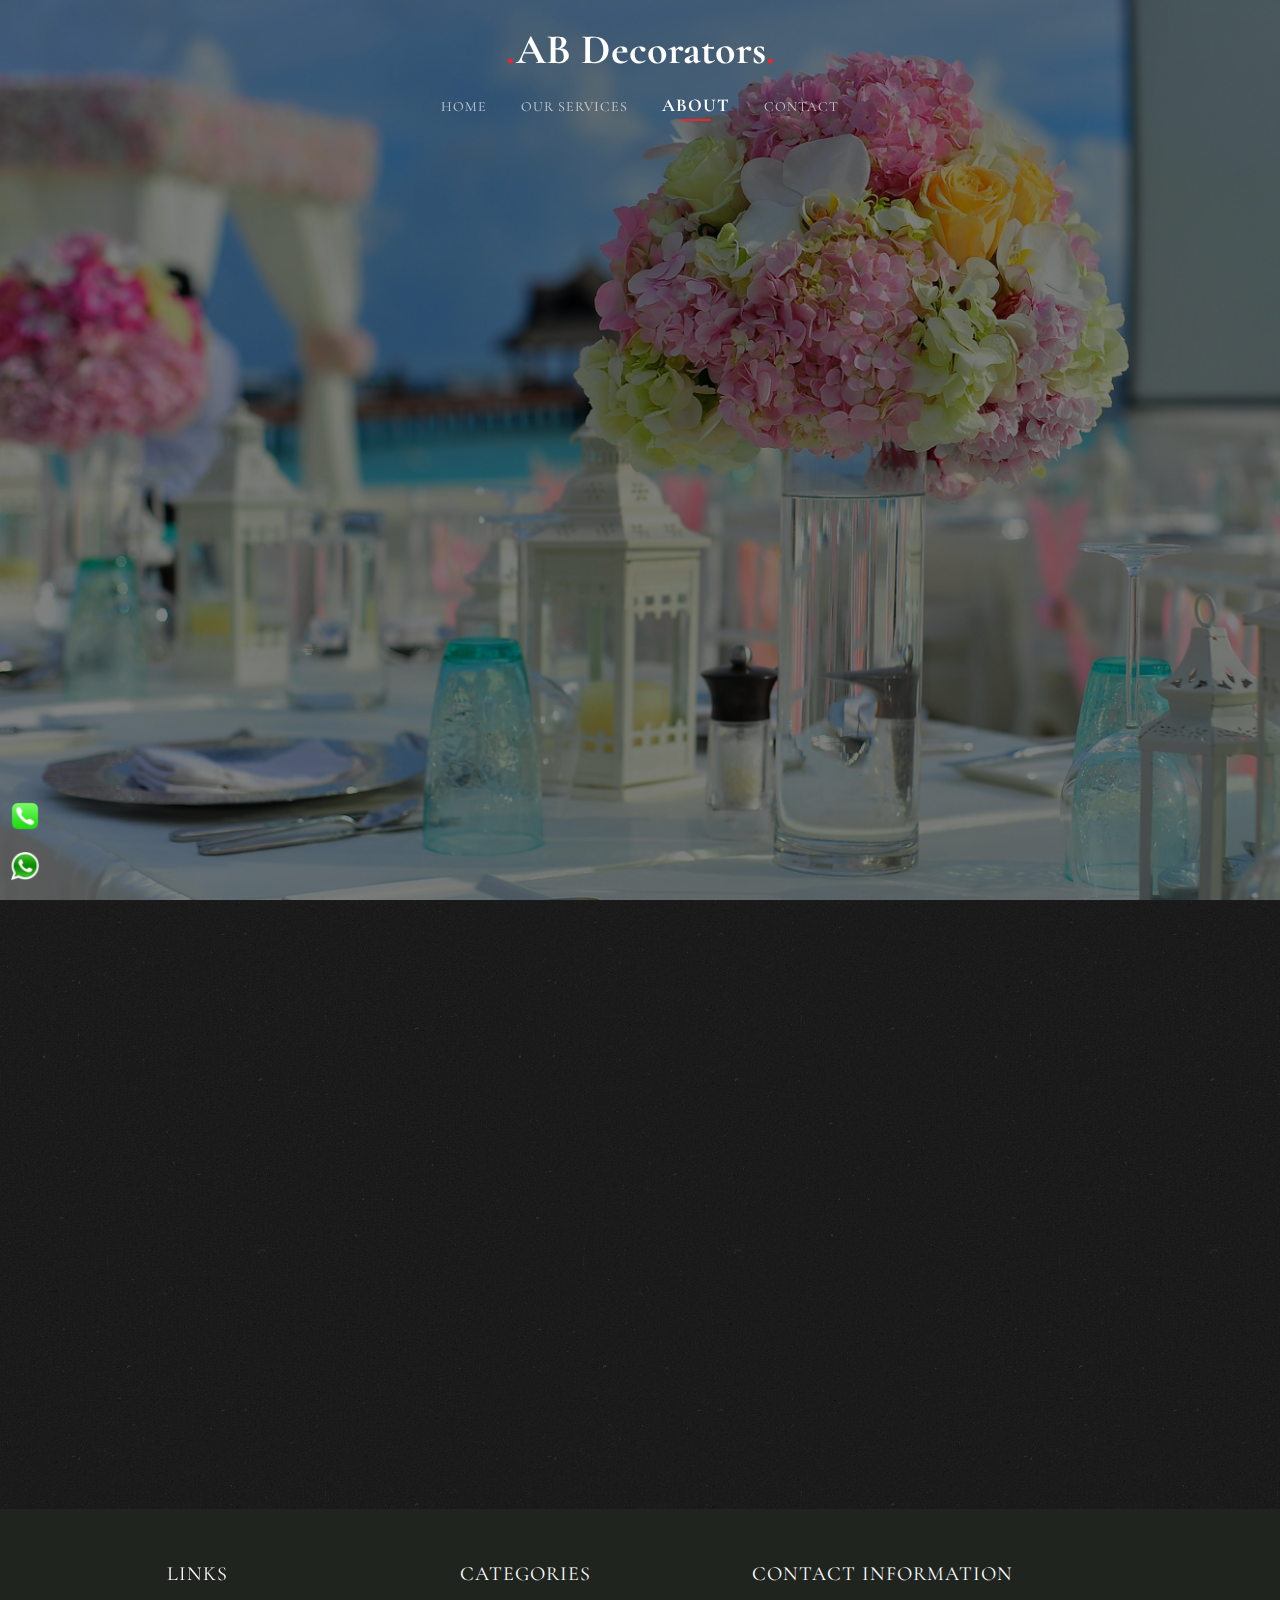
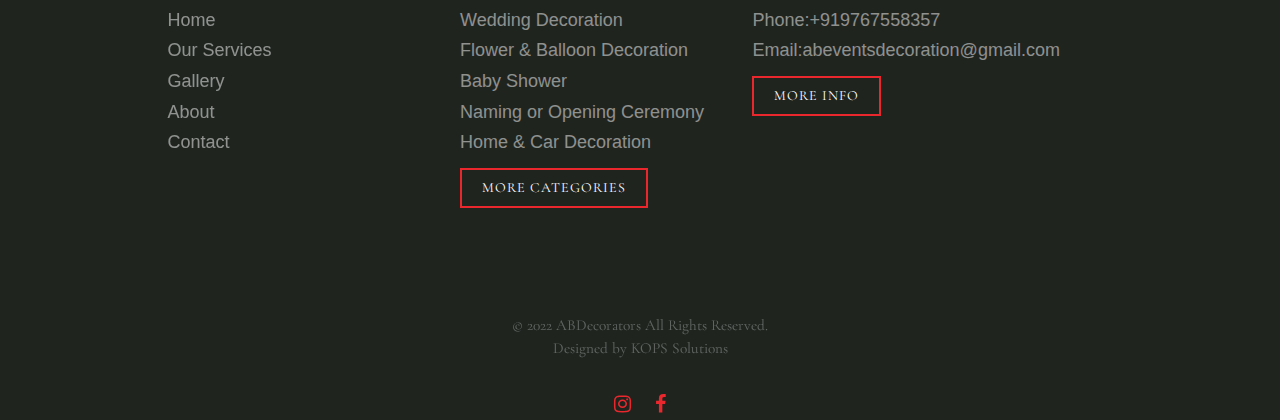
<file: about.html>
<!DOCTYPE html>
<html>
	<head>
		<meta charset="utf-8" />
		<meta http-equiv="X-UA-Compatible" content="IE=edge" />
		<title>AB Decorators & Events Organisers</title>
		<meta name="viewport" content="width=device-width, initial-scale=1" />

		<!-- Facebook and Twitter integration -->
		<meta property="og:title" content="" />
		<meta property="og:image" content="" />
		<meta property="og:url" content="" />
		<meta property="og:site_name" content="" />
		<meta property="og:description" content="" />
		<meta name="twitter:title" content="" />
		<meta name="twitter:image" content="" />
		<meta name="twitter:url" content="" />
		<meta name="twitter:card" content="" />

		<link
			href="https://fonts.googleapis.com/css?family=Cormorant+Garamond:300,300i,400,400i,500,600i,700"
			rel="stylesheet"
		/>
		<link
			href="https://fonts.googleapis.com/css?family=Satisfy"
			rel="stylesheet"
		/>
		<link
			href="https://fonts.googleapis.com/css2?family=Tangerine:wght@700&display=swap"
			rel="stylesheet"
		/>

		<link
			rel="stylesheet"
			href="https://cdnjs.cloudflare.com/ajax/libs/font-awesome/4.7.0/css/font-awesome.min.css"
		/>

		<!-- Animate.css -->
		<link rel="stylesheet" href="css/animate.css" />
		<!-- Icomoon Icon Fonts-->
		<link rel="stylesheet" href="css/icomoon.css" />
		<!-- Bootstrap  -->
		<link rel="stylesheet" href="css/bootstrap.css" />
		<!-- Flexslider  -->
		<link rel="stylesheet" href="css/flexslider.css" />

		<!-- Theme style  -->
		<link rel="stylesheet" href="css/style.css" />

		<!-- Modernizr JS -->
		<script src="js/modernizr-2.6.2.min.js"></script>
		<!-- FOR IE9 below -->
		<!--[if lt IE 9]>
			<script src="js/respond.min.js"></script>
		<![endif]-->
	</head>
	<body>
		<div class="fh5co-loader"></div>

		<div id="page">
			<nav class="fh5co-nav" role="navigation">
				<!-- <div class="top-menu"> -->
				<div class="container">
					<div class="row">
						<div class="col-xs-12 text-center logo-wrap">
							<div id="fh5co-logo">
								<a href="index.html"
									><span>.</span>AB Decorators<span>.</span></a
								>
							</div>
						</div>
						<div class="col-xs-12 text-center menu-1 menu-wrap">
							<ul>
								<li><a href="index.html">Home</a></li>

								<li class="has-dropdown">
									<a href="gallery.html">Our Services</a>
									<ul class="dropdown">
										<li>
											<a href="gallery.html#catagories-container">Services</a>
										</li>
										<li><a href="gallery.html#fh5co-gallery">Gallery</a></li>
									</ul>
								</li>

								<li class="active"><a href="about.html">About</a></li>
								<li><a href="contact.html">Contact</a></li>
							</ul>
						</div>
					</div>
				</div>
				<!-- </div> -->
			</nav>

			<header
				id="fh5co-header"
				class="fh5co-cover js-fullheight"
				role="banner"
				style="background-image: url(images/Background\ About.jpg)"
				data-stellar-background-ratio="0.5"
			>
				<div class="overlay"></div>
				<div class="container">
					<div class="row">
						<div class="col-md-12 text-center">
							<div class="display-t js-fullheight">
								<div
									class="display-tc js-fullheight animate-box"
									data-animate-effect="fadeIn"
								>
									<h1>About Us</h1>
									<h2><a target="_blank">We serve for best</a></h2>
								</div>
							</div>
						</div>
					</div>
				</div>
			</header>

			<div id="fh5co-about" class="fh5co-section">
				<div class="container">
					<div class="row">
						<div
							class="col-md-6 col-md-pull-1 img-wrap animate-box"
							data-animate-effect="fadeInRight"
						>
							<img src="images/about_us.jpg" />
						</div>
						<div class="col-md-5 col-md-push-1 animate-box">
							<div class="section-heading">
								<h1 style="color: #fee856">Why You Choose us?</h1>
								<p style="color: aliceblue">
									In today's age many new fields are open for career. One of the
									most attractive areas is event management! Working in this
									field does not work day and night. Sometimes you have to work
									24 x 7 to reach deadlines. This is an area that is confusing
									to today's young generation. This area can be described as
									glamorous, exciting. It is expected to carry out the
									responsibilities of various events such as setting the theme
									of the events, planning them and planning accordingly. While
									working as an event manager you should have the qualities of
									ingenuity, planning skills, perseverance, patience, endurance.
									The theme is decided according to the organizers (who have the
									program), then the next work starts. So you also need to have
									communication skills.
								</p>

								<p style="color: aliceblue">
									We are
									<em class="title" style="color: #fee856">'AB Events'</em>.
								</p>
							</div>
						</div>
					</div>
				</div>
			</div>

			<div class="sticky-contact">
				<a href=" https://api.whatsapp.com/send?phone=+919767558357">
					<img
						src="images/Whatsapp-Icon.png"
						style="width: 30px; height: 30px"
					/>
				</a>
				<h3 class="btn btn-success btn-xs">+919767558357</h3>
			</div>

			<div class="sticky-contact" style="margin-bottom: 50px">
				<a href="tel://+919767558357">
					<img
						src="images/phone_PNG48921.png"
						style="width: 30px; height: 30px"
					/>
				</a>
				<h3 class="btn btn-success btn-xs">+919767558357</h3>
			</div>

			<footer id="fh5co-footer" role="contentinfo" class="fh5co-section">
				<div class="container">
					<div class="row row-pb-md">
						<div class="col-md-3 col-md-push-1 fh5co-widget">
							<h4>Links</h4>
							<ul class="fh5co-footer-links">
								<li><a href="#">Home</a></li>
								<li>
									<a href="gallery.html#catagories-container">Our Services</a>
								</li>
								<li><a href="gallery.html#fh5co-gallery">Gallery</a></li>
								<li><a href="about.html">About</a></li>
								<li><a href="contact.html">Contact</a></li>
							</ul>
						</div>

						<div class="col-md-3 col-md-push-1 fh5co-widget">
							<h4>Categories</h4>
							<ul class="fh5co-footer-links">
								<li><a>Wedding Decoration</a></li>
								<li><a>Flower & Balloon Decoration</a></li>
								<li><a>Baby Shower</a></li>
								<li><a>Naming or Opening Ceremony</a></li>
								<li><a>Home & Car Decoration</a></li>
							</ul>
							<a
								href="gallery.html#catagories-container"
								class="btn btn-primary btn-outline"
								style="margin-top: 10px"
								>More Categories</a
							>
						</div>

						<div class="col-md-3 col-md-push-1 fh5co-widget">
							<h4>Contact Information</h4>
							<ul class="fh5co-footer-links">
								<li>Phone:<a href="tel://9767558357">+919767558357</a></li>
								<li>
									<span class="a"
										>Email:<a href="mailto://abeventsdecoration@gmail.com"
											>abeventsdecoration@gmail.com</a
										></span
									>
								</li>
							</ul>
							<a
								href="contact.html"
								class="btn btn-primary btn-outline"
								style="margin-top: 10px"
								>More Info</a
							>
						</div>
					</div>

					<div class="row copyright">
						<div class="col-md-12 text-center">
							<p>
								<small class="block"
									>&copy; 2022 ABDecorators All Rights Reserved.</small
								>
								<small class="block">Designed by KOPS Solutions</small>
							</p>

							<ul class="fh5co-social-icons">
								<li>
									<a href="https://instagram.com/amolbhagwat1577?utm_medium=copy_link"><i class="fa fa-instagram fa-md"></i></a>
								</li>
								<li>
									<a href="https://www.facebook.com/amol.bhagwat.547727"><i class="fa fa-facebook fa-md"></i></a>
								</li>
							</ul>
						</div>
					</div>
				</div>
			</footer>
		</div>

		<div class="gototop js-top">
			<a href="#" class="js-gotop"><i class="icon-arrow-up22"></i></a>
		</div>

		<!-- jQuery -->
		<script src="js/jquery.min.js"></script>
		<!-- jQuery Easing -->
		<script src="js/jquery.easing.1.3.js"></script>
		<!-- Bootstrap -->
		<script src="js/bootstrap.min.js"></script>
		<!-- Waypoints -->
		<script src="js/jquery.waypoints.min.js"></script>
		<!-- Waypoints -->
		<script src="js/jquery.stellar.min.js"></script>
		<!-- Flexslider -->
		<script src="js/jquery.flexslider-min.js"></script>
		<!-- Main -->
		<script src="js/main.js"></script>
	</body>
</html>
</file>
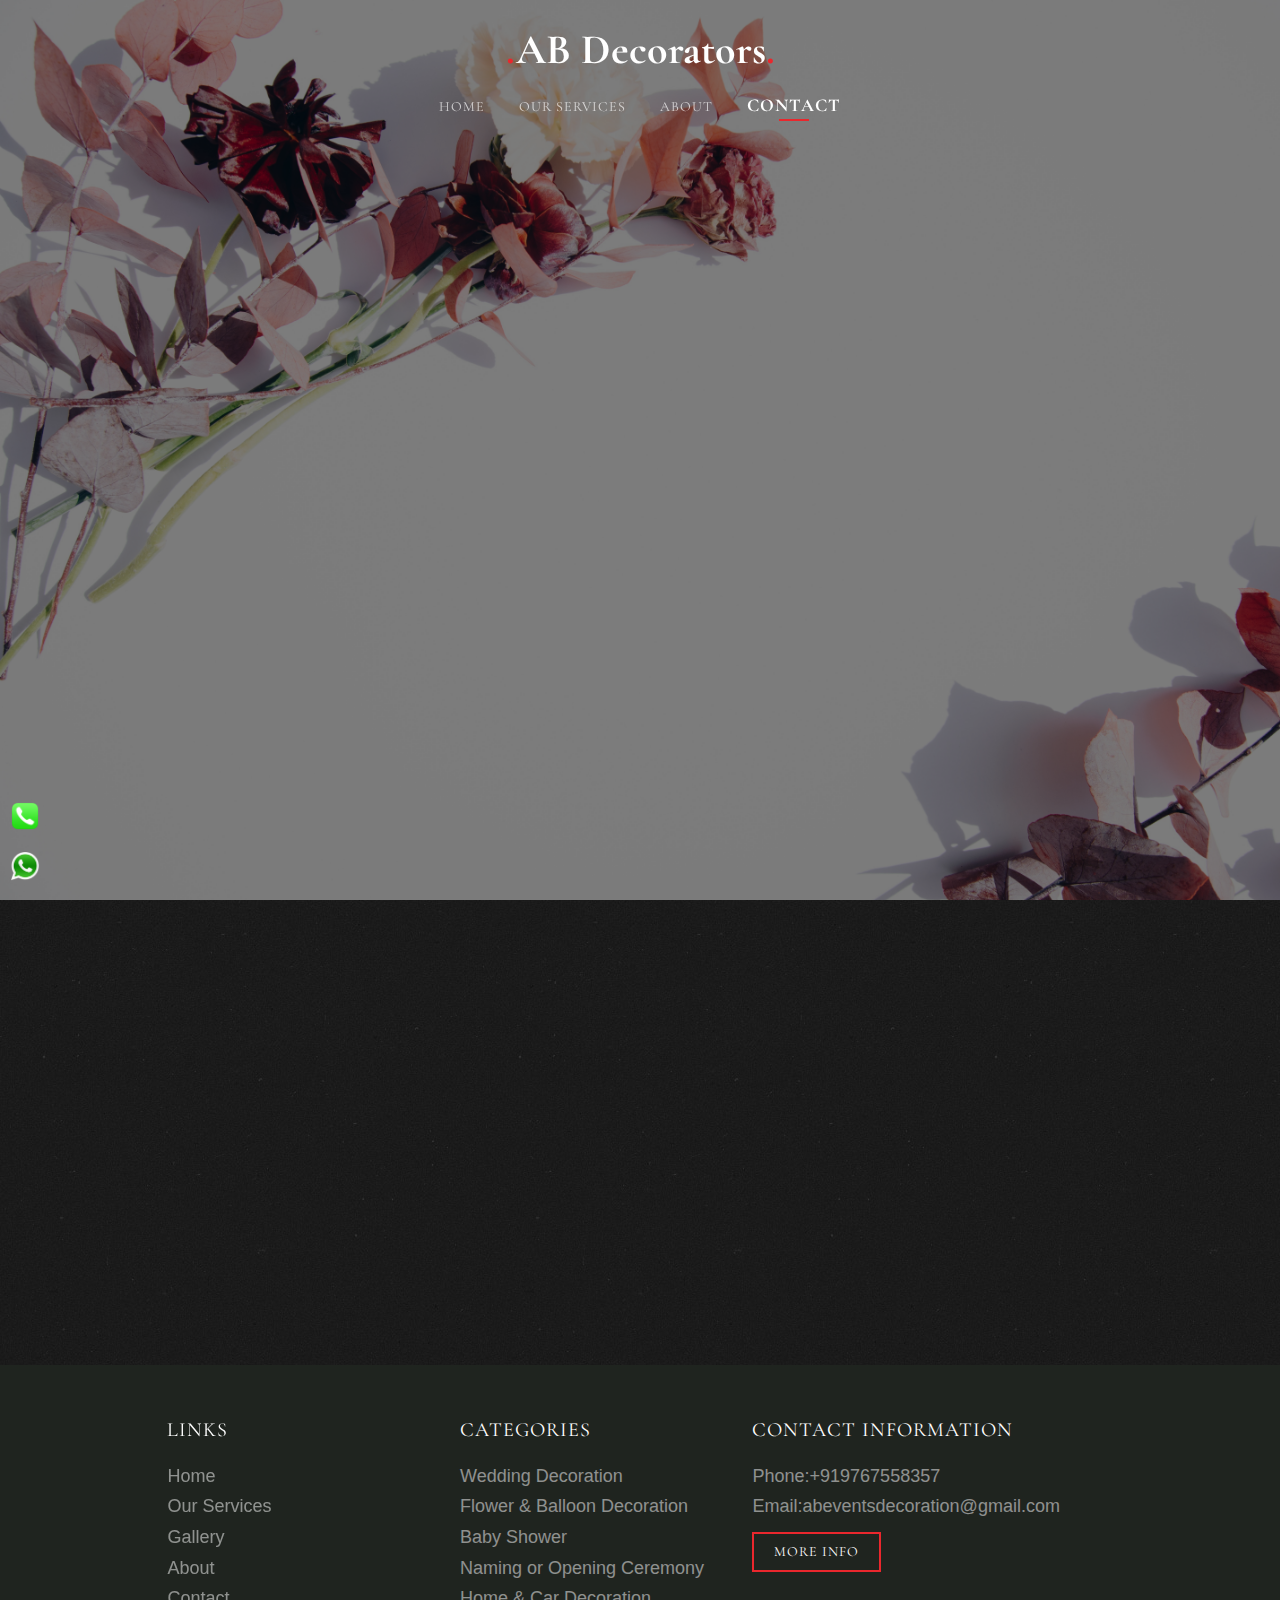
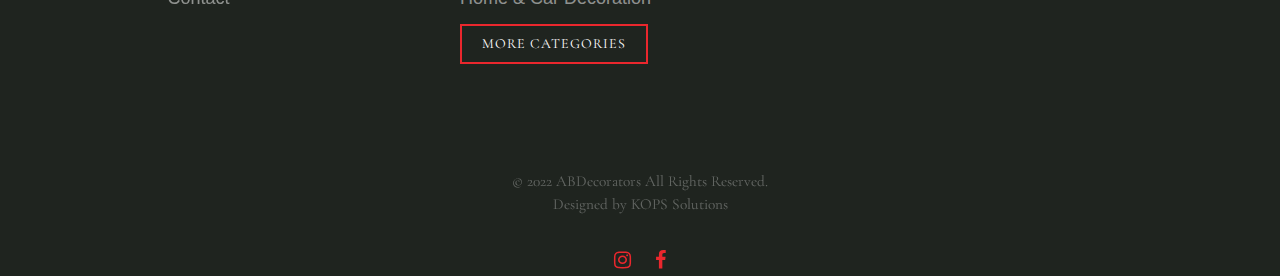
<file: contact.html>
<!DOCTYPE html>
<html>
	<head>
		<meta charset="utf-8" />
		<meta http-equiv="X-UA-Compatible" content="IE=edge" />
		<title>AB Decorators & Events Organisers</title>
		<meta name="viewport" content="width=device-width, initial-scale=1" />

		<!-- Facebook and Twitter integration -->
		<meta property="og:title" content="" />
		<meta property="og:image" content="" />
		<meta property="og:url" content="" />
		<meta property="og:site_name" content="" />
		<meta property="og:description" content="" />
		<meta name="twitter:title" content="" />
		<meta name="twitter:image" content="" />
		<meta name="twitter:url" content="" />
		<meta name="twitter:card" content="" />

		<link
			href="https://fonts.googleapis.com/css?family=Cormorant+Garamond:300,300i,400,400i,500,600i,700"
			rel="stylesheet"
		/>
		<link
			href="https://fonts.googleapis.com/css?family=Satisfy"
			rel="stylesheet"
		/>
		<link
			rel="stylesheet"
			href="https://cdnjs.cloudflare.com/ajax/libs/font-awesome/4.7.0/css/font-awesome.min.css"
		/>
		<link
			href="https://fonts.googleapis.com/css2?family=Tangerine:wght@700&display=swap"
			rel="stylesheet"
		/>
		<!-- Animate.css -->
		<link rel="stylesheet" href="css/animate.css" />
		<!-- Icomoon Icon Fonts-->
		<link rel="stylesheet" href="css/icomoon.css" />
		<!-- Bootstrap  -->
		<link rel="stylesheet" href="css/bootstrap.css" />

		<!-- Flexslider  -->
		<link rel="stylesheet" href="css/flexslider.css" />

		<!-- Theme style  -->
		<link rel="stylesheet" href="css/style.css" />

		<!-- Modernizr JS -->
		<script src="js/modernizr-2.6.2.min.js"></script>
		<!-- FOR IE9 below -->
		<!--[if lt IE 9]>
			<script src="js/respond.min.js"></script>
		<![endif]-->
	</head>
	<body>
		<div class="fh5co-loader"></div>

		<div id="page">
			<nav class="fh5co-nav" role="navigation">
				<!-- <div class="top-menu"> -->
				<div class="container">
					<div class="row">
						<div class="col-xs-12 text-center logo-wrap">
							<div id="fh5co-logo">
								<a href="index.html"
									><span>.</span>AB Decorators<span>.</span></a
								>
							</div>
						</div>
						<div class="col-xs-12 text-center menu-1 menu-wrap">
							<ul>
								<li><a href="index.html">Home</a></li>

								<li class="has-dropdown">
									<a href="gallery.html">Our Services</a>
									<ul class="dropdown">
										<li>
											<a href="gallery.html#catagories-container">Services</a>
										</li>
										<li><a href="gallery.html#fh5co-gallery">Gallery</a></li>
									</ul>
								</li>

								<li><a href="about.html">About</a></li>
								<li class="active"><a href="contact.html">Contact</a></li>
							</ul>
						</div>
					</div>
				</div>
				<!-- </div> -->
			</nav>
			<header
				id="fh5co-header"
				class="fh5co-cover js-fullheight"
				role="banner"
				style="background-image: url(images/background\ contact.jpg)"
				data-stellar-background-ratio="0.5"
			>
				<div class="overlay"></div>
				<div class="container">
					<div class="row">
						<div class="col-md-12 text-center">
							<div class="display-t js-fullheight">
								<div
									class="display-tc js-fullheight animate-box"
									data-animate-effect="fadeIn"
								>
									<h1>Get <em>in</em> Touch</h1>
									<h2><a target="_blank">Don't be shy, let's chat.</a></h2>
								</div>
							</div>
						</div>
					</div>
				</div>
			</header>

			<div id="fh5co-contact" class="fh5co-section animate-box">
				<div class="container">
					<div class="row animate-box">
						<div class="row title">
							<div class="row">
								<div class="col-md-4"></div>
								<div class="col-md-4"><hr /></div>
								<div class="col-md-4"></div>
							</div>
							<div class="text-center">
								<h1 style="margin: 0 0 0 0">Contact Info.</h1>
							</div>
							<div class="row">
								<div class="col-md-4"></div>
								<div class="col-md-4"><hr /></div>
								<div class="col-md-4"></div>
							</div>
						</div>

						<div class="row text-center">
							<h3><span class="address">Office 1: </span></h3>
							<h3>Guruwar peth,Pune-411002</h3>
						</div>
						<div class="row text-center">
							<h3><span class="address">Office 2: </span></h3>
							<h3>Sr. no. 15 akash wani,hadapsar-411028</h3>
						</div>
						<div class="row text-center" style="margin-top: 10px">
							<div class="col-md-3"></div>
							<div class="col-md-3" style="margin-bottom: 10px">
								<a
									href="tel://+919767558357"
									class="btn btn-primary btn-outline"
									>Call</a
								>
							</div>
							<div class="col-md-3">
								<a
									href="mailto://abeventsdecoration@gmail.com"
									class="btn btn-primary btn-outline"
									>Email</a
								>
							</div>
							<div class="col-md-3"></div>
						</div>
					</div>
				</div>
			</div>

			<div class="sticky-contact">
				<a href=" https://api.whatsapp.com/send?phone=+919767558357">
					<img
						src="images/Whatsapp-Icon.png"
						style="width: 30px; height: 30px"
					/>
				</a>
				<h3 class="btn btn-success btn-xs">+919767558357</h3>
			</div>

			<div class="sticky-contact" style="margin-bottom: 50px">
				<a href="tel://+919767558357">
					<img
						src="images/phone_PNG48921.png"
						style="width: 30px; height: 30px"
					/>
				</a>
				<h3 class="btn btn-success btn-xs">+919767558357</h3>
			</div>

			<footer id="fh5co-footer" role="contentinfo" class="fh5co-section">
				<div class="container">
					<div class="row row-pb-md">
						<div class="col-md-3 col-md-push-1 fh5co-widget">
							<h4>Links</h4>
							<ul class="fh5co-footer-links">
								<li><a href="#">Home</a></li>
								<li>
									<a href="gallery.html#catagories-container">Our Services</a>
								</li>
								<li><a href="gallery.html#fh5co-gallery">Gallery</a></li>
								<li><a href="about.html">About</a></li>
								<li><a href="contact.html">Contact</a></li>
							</ul>
						</div>

						<div class="col-md-3 col-md-push-1 fh5co-widget">
							<h4>Categories</h4>
							<ul class="fh5co-footer-links">
								<li><a>Wedding Decoration</a></li>
								<li><a>Flower & Balloon Decoration</a></li>
								<li><a>Baby Shower</a></li>
								<li><a>Naming or Opening Ceremony</a></li>
								<li><a>Home & Car Decoration</a></li>
							</ul>
							<a
								href="gallery.html#catagories-container"
								class="btn btn-primary btn-outline"
								style="margin-top: 10px"
								>More Categories</a
							>
						</div>

						<div class="col-md-3 col-md-push-1 fh5co-widget">
							<h4>Contact Information</h4>
							<ul class="fh5co-footer-links">
								<li>Phone:<a href="tel://9767558357">+919767558357</a></li>
								<li>
									<span class="a"
										>Email:<a href="mailto://abeventsdecoration@gmail.com"
											>abeventsdecoration@gmail.com</a
										></span
									>
								</li>
								<a
									href="contact.html"
									class="btn btn-primary btn-outline"
									style="margin-top: 10px"
									>More Info</a
								>
							</ul>
						</div>
					</div>

					<div class="row copyright">
						<div class="col-md-12 text-center">
							<p>
								<small class="block"
									>&copy; 2022 ABDecorators All Rights Reserved.</small
								>
								<small class="block">Designed by KOPS Solutions</small>
							</p>

							<ul class="fh5co-social-icons">
								<li>
									<a href="https://instagram.com/amolbhagwat1577?utm_medium=copy_link"><i class="fa fa-instagram fa-md"></i></a>
								</li>
								<li>
									<a href="https://www.facebook.com/amol.bhagwat.547727"><i class="fa fa-facebook fa-md"></i></a>
								</li>
							</ul>
						</div>
					</div>
				</div>
			</footer>
		</div>

		<div class="gototop js-top">
			<a href="#" class="js-gotop"><i class="icon-arrow-up22"></i></a>
		</div>

		<!-- jQuery -->
		<script src="js/jquery.min.js"></script>
		<!-- jQuery Easing -->
		<script src="js/jquery.easing.1.3.js"></script>
		<!-- Bootstrap -->
		<script src="js/bootstrap.min.js"></script>
		<!-- Waypoints -->
		<script src="js/jquery.waypoints.min.js"></script>
		<!-- Waypoints -->
		<script src="js/jquery.stellar.min.js"></script>
		<!-- Flexslider -->
		<script src="js/jquery.flexslider-min.js"></script>
		<!-- Main -->
		<script src="js/main.js"></script>
	</body>
</html>
</file>
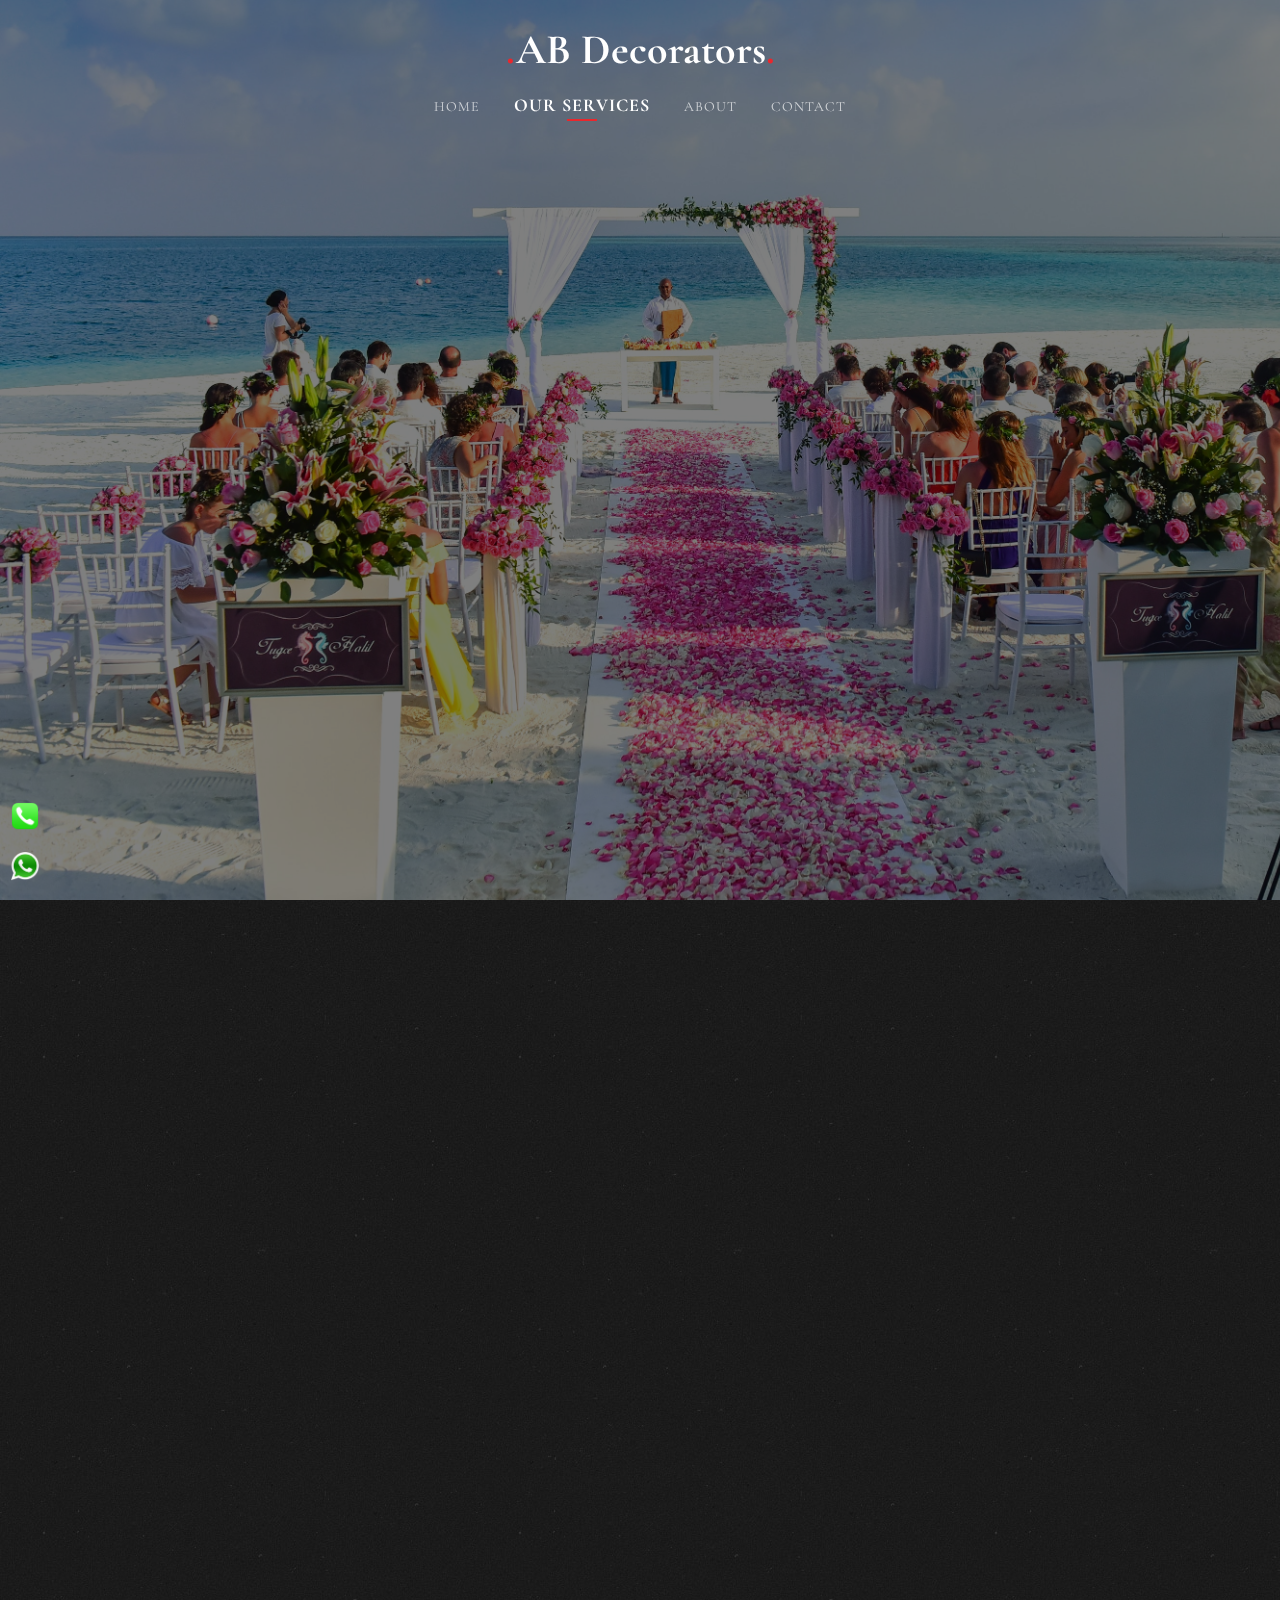
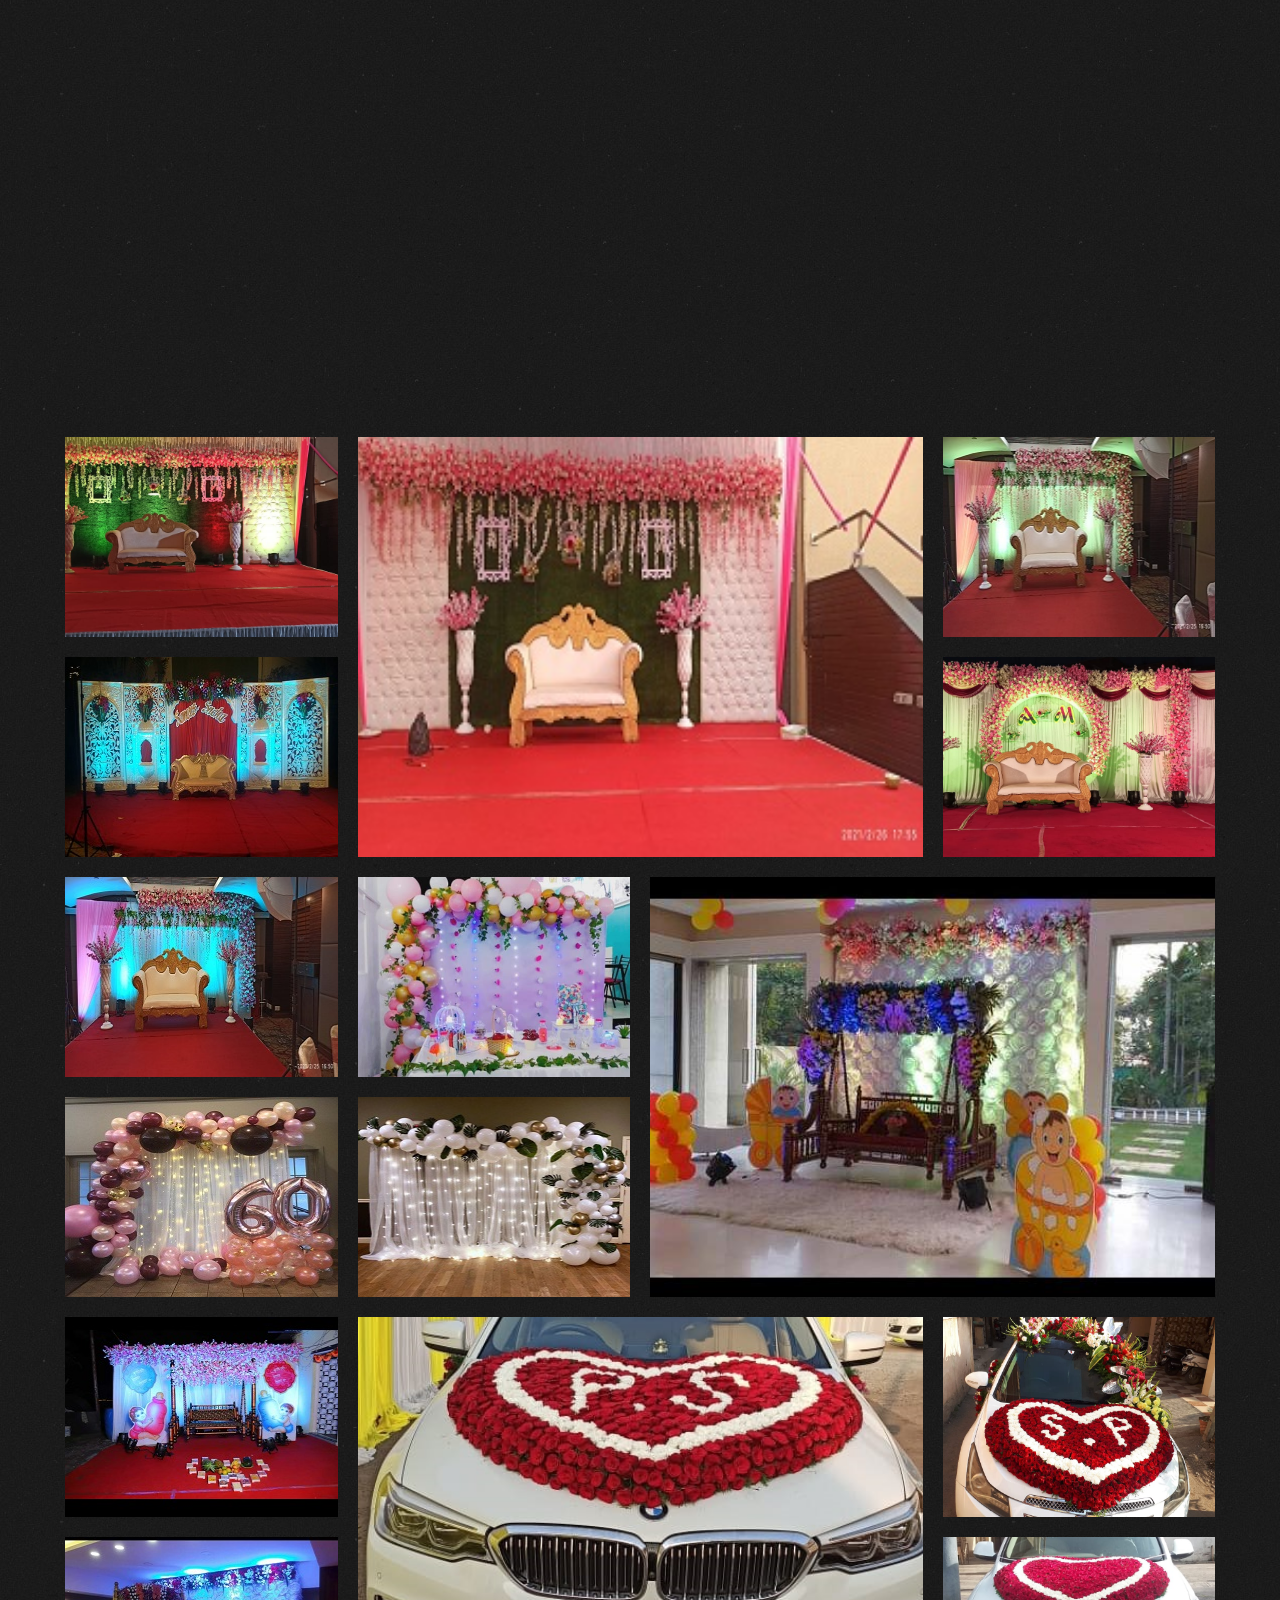
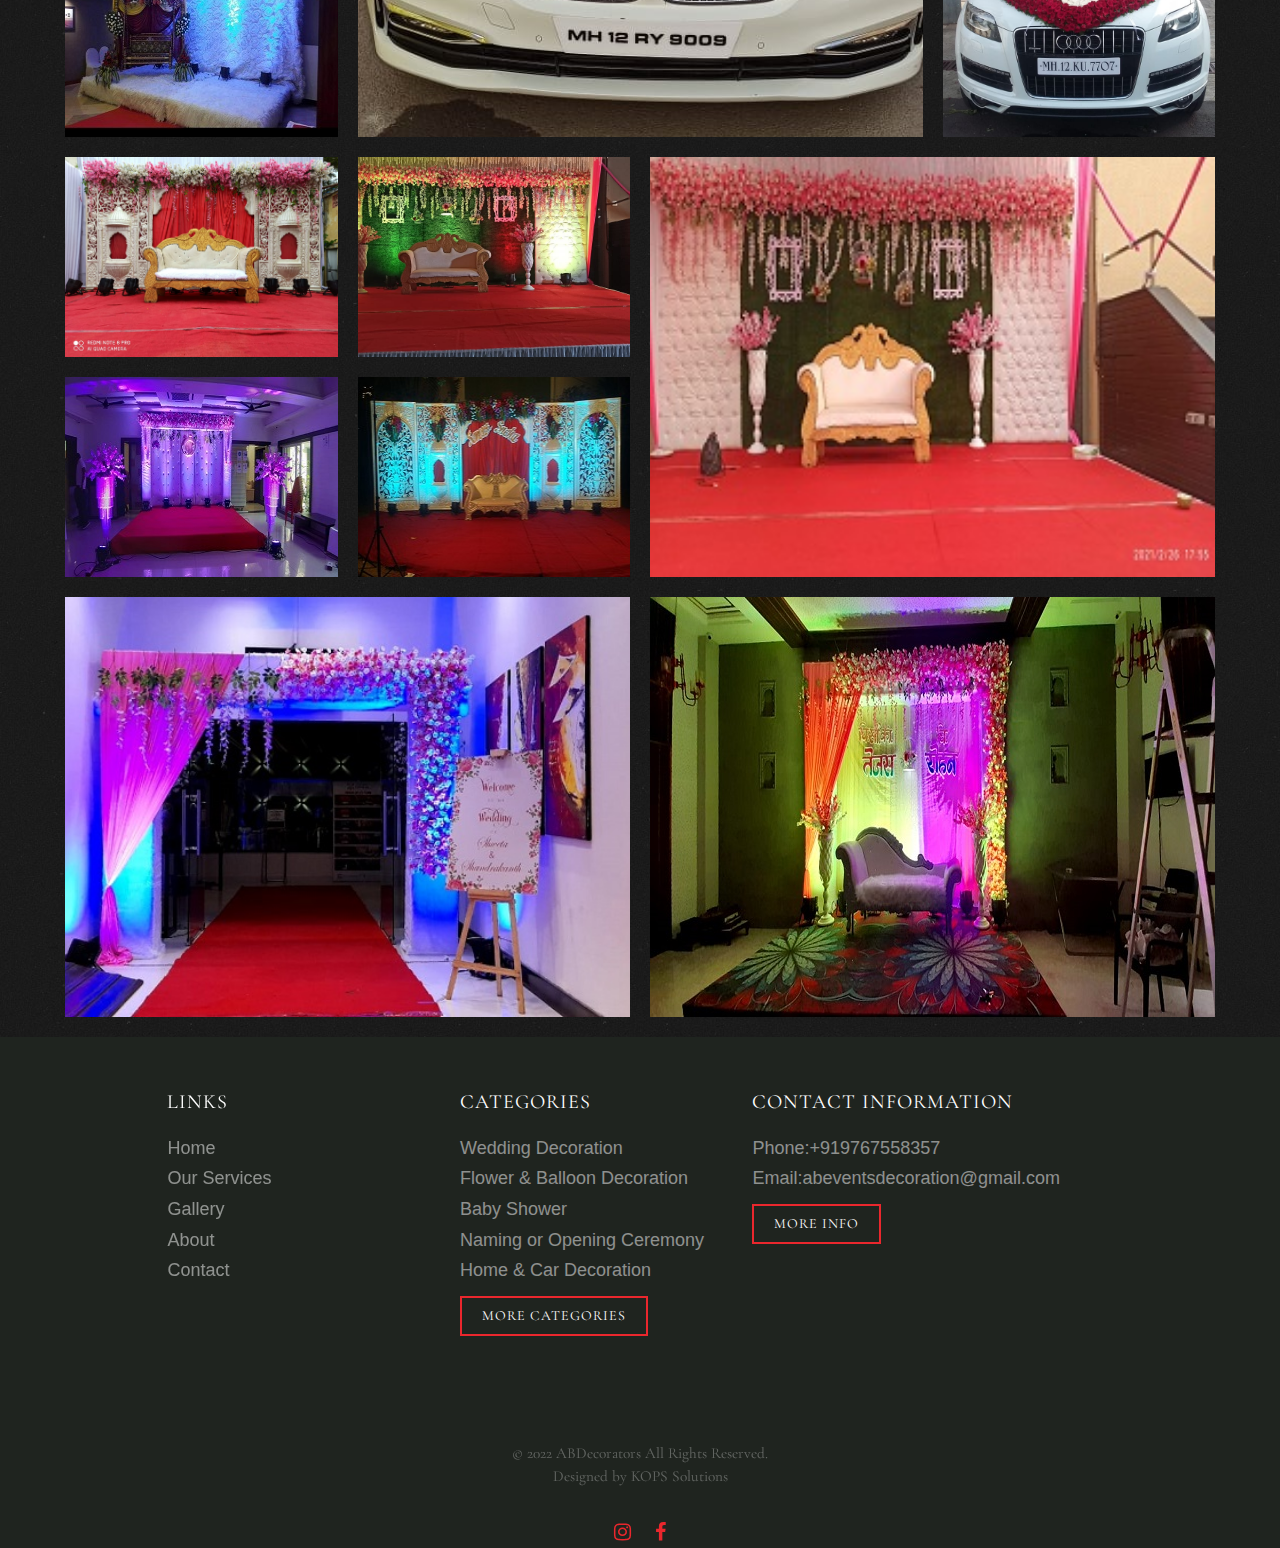
<file: gallery.html>
<!DOCTYPE html>
<html>
	<head>
		<meta charset="utf-8" />
		<meta http-equiv="X-UA-Compatible" content="IE=edge" />
		<title>AB Decorators & Events Organisers</title>
		<meta name="viewport" content="width=device-width, initial-scale=1" />

		<meta property="og:title" content="" />
		<meta property="og:image" content="" />
		<meta property="og:url" content="" />
		<meta property="og:site_name" content="" />
		<meta property="og:description" content="" />
		<meta name="twitter:title" content="" />
		<meta name="twitter:image" content="" />
		<meta name="twitter:url" content="" />
		<meta name="twitter:card" content="" />

		<link
			href="https://fonts.googleapis.com/css?family=Cormorant+Garamond:300,300i,400,400i,500,600i,700"
			rel="stylesheet"
		/>

		<link
			href="https://fonts.googleapis.com/css?family=Satisfy"
			rel="stylesheet"
		/>

		<link
			rel="stylesheet"
			href="https://cdnjs.cloudflare.com/ajax/libs/font-awesome/4.7.0/css/font-awesome.min.css"
		/>
		<!-- <link
			href="https://fonts.googleapis.com/css2?family=Tangerine:wght@700&display=swap"
			rel="stylesheet"
		/> -->

		<link
			href="https://fonts.googleapis.com/css2?family=Tangerine:wght@700&display=swap"
			rel="stylesheet"
		/>

		<!-- Animate.css -->
		<link rel="stylesheet" href="css/animate.css" />
		<!-- Icomoon Icon Fonts-->
		<link rel="stylesheet" href="css/icomoon.css" />
		<!-- Bootstrap  -->
		<link rel="stylesheet" href="css/bootstrap.css" />

		<!-- Flexslider  -->
		<link rel="stylesheet" href="css/flexslider.css" />

		<!-- Theme style  -->
		<link rel="stylesheet" href="css/style.css" />

		<!-- Modernizr JS -->
		<script src="js/modernizr-2.6.2.min.js"></script>
		<!-- FOR IE9 below -->
		<!--[if lt IE 9]>
			<script src="js/respond.min.js"></script>
		<![endif]-->
	</head>
	<body>
		<div class="fh5co-loader"></div>

		<div id="page">
			<nav class="fh5co-nav" role="navigation">
				<div class="container">
					<div class="row">
						<div class="col-xs-12 text-center logo-wrap">
							<div id="fh5co-logo">
								<a href="index.html"
									><span>.</span>AB Decorators<span>.</span></a
								>
							</div>
						</div>
						<div class="col-xs-12 text-center menu-1 menu-wrap">
							<ul>
								<li><a href="index.html">Home</a></li>

								<li class="has-dropdown active">
									<a href="gallery.html">Our Services</a>
									<ul class="dropdown">
										<li>
											<a href="gallery.html#catagories-container">Services</a>
										</li>
										<li><a href="gallery.html#fh5co-gallery">Gallery</a></li>
									</ul>
								</li>

								<li><a href="about.html">About</a></li>
								<li><a href="contact.html">Contact</a></li>
							</ul>
						</div>
					</div>
				</div>
			</nav>

			<header
				id="fh5co-header"
				class="fh5co-cover js-fullheight"
				role="banner"
				style="background-image: url(images/gallery\ background.jpg)"
				data-stellar-background-ratio="0.5"
			>
				<div class="overlay"></div>
				<div class="container">
					<div class="row">
						<div class="col-md-12 text-center">
							<div class="display-t js-fullheight">
								<div
									class="display-tc js-fullheight animate-box"
									data-animate-effect="fadeIn"
								>
									<h1>Services <em>we</em> Provide</h1>
								</div>
							</div>
						</div>
					</div>
				</div>
			</header>

			<div class="catagories-container" id="catagories-container">
				<div class="container animate-box">
					<div class="title">
						<h1 style="color: #fee856">Event Management Services</h1>
					</div>

					<div class="row text-center">
						<div class="col-md-6">
							<hr />
							<h2>Decorations</h2>
							<hr />
							<div class="row">
								<div class="col-md-12">
									<h3>Artifical Decorations</h3>
								</div>
							</div>
							<div class="row">
								<div class="col-md-12">
									<h3>Flower & Balloon Decoration</h3>
								</div>
							</div>
							<div class="row">
								<div class="col-md-12">
									<h3>Birthday Party Decoration</h3>
								</div>
							</div>
							<div class="row">
								<div class="col-md-12">
									<h3>Engagement Ceremony</h3>
								</div>
							</div>
							<div class="row">
								<div class="col-md-12">
									<h3>Mehendi Ceremony</h3>
								</div>
							</div>
							<div class="row">
								<div class="col-md-12">
									<h3>Wedding Ceremony</h3>
								</div>
							</div>
							<div class="row">
								<div class="col-md-12">
									<h3>Baby Shower</h3>
								</div>
							</div>
							<div class="row">
								<div class="col-md-12">
									<h3>Naming Ceremony</h3>
								</div>
							</div>
							<div class="row">
								<div class="col-md-12">
									<h3>Opening Ceremony</h3>
								</div>
							</div>
							<div class="row">
								<div class="col-md-12">
									<h3>Surprise Decoration</h3>
								</div>
							</div>
							<div class="row">
								<div class="col-md-12">
									<h3>Mandap Decoration</h3>
								</div>
							</div>
							<div class="row">
								<div class="col-md-12">
									<h3>Mandap Decoration</h3>
								</div>
							</div>
							<div class="row">
								<div class="col-md-12">
									<h3>Car Decoration</h3>
								</div>
							</div>
							<div class="row">
								<div class="col-md-12">
									<h3>Home Decoration</h3>
								</div>
							</div>
						</div>

						<hr />
						<div class="col-md-6">
							<h2>Services</h2>
							<hr />
							<div class="row">
								<div class="col-md-12">
									<h3>Corporate Events</h3>
								</div>
							</div>
							<div class="row">
								<div class="col-md-12">
									<h3>Commercial Events</h3>
								</div>
							</div>
							<div class="row">
								<div class="col-md-12">
									<h3>Live Orchestra</h3>
								</div>
							</div>
							<div class="row">
								<div class="col-md-12">
									<h3>Karaoke Show</h3>
								</div>
							</div>
							<div class="row">
								<div class="col-md-12">
									<h3>Musical Evening</h3>
								</div>
							</div>
							<div class="row">
								<div class="col-md-12">
									<h3>Live & DJ Sound</h3>
								</div>
							</div>
							<div class="row">
								<div class="col-md-12">
									<h3>Anchoring</h3>
								</div>
							</div>
							<div class="row">
								<div class="col-md-12">
									<h3>Makeup Artist</h3>
								</div>
							</div>
							<div class="row">
								<div class="col-md-12">
									<h3>Home Minister</h3>
								</div>
							</div>
							<div class="row">
								<div class="col-md-12">
									<h3>Dholi Boy's Group</h3>
								</div>
							</div>
							<div class="row">
								<div class="col-md-12">
									<h3>Man Power</h3>
								</div>
							</div>
							<div class="row">
								<div class="col-md-12">
									<h3>Live Theater Show</h3>
								</div>
							</div>
							<div class="row">
								<div class="col-md-12">
									<h3>Advertisement</h3>
								</div>
							</div>
						</div>
					</div>
				</div>
			</div>

			<div id="fh5co-gallery" class="fh5co-section">
				<div class="container">
					<div class="row title animate-box">
						<div class="row">
							<div class="col-md-4"></div>
							<div class="col-md-4"><hr /></div>
							<div class="col-md-4"></div>
						</div>
						<h1 style="color: #fee856">Our Gallery</h1>
						<div class="row">
							<div class="col-md-4"></div>
							<div class="col-md-4"><hr /></div>
							<div class="col-md-4"></div>
						</div>
					</div>
					<div class="row">
						<div class="col-md-12 fh5co-heading animate-box">
							<div class="row">
								<div class="col-md-6"></div>
							</div>
						</div>

						<div class="col-md-3 col-sm-3 fh5co-gallery_item">
							<div
								class="fh5co-bg-img"
								style="background-image: url(images/Final\ Img/2.jpeg)"
								data-trigger="zoomerang"
							></div>
							<div
								class="fh5co-bg-img"
								style="background-image: url(images/Final\ Img/3.jpeg)"
								data-trigger="zoomerang"
							></div>
						</div>
						<div class="col-md-6 col-sm-6 fh5co-gallery_item">
							<div
								class="fh5co-bg-img fh5co-gallery_big"
								style="background-image: url(images/Final\ Img/4.jpeg)"
								data-trigger="zoomerang"
							></div>
						</div>
						<div class="col-md-3 col-sm-3 fh5co-gallery_item">
							<div
								class="fh5co-bg-img"
								style="background-image: url(images/Final\ Img/5.jpeg)"
								data-trigger="zoomerang"
							></div>
							<div
								class="fh5co-bg-img"
								style="background-image: url(images/Final\ Img/6.jpeg)"
								data-trigger="zoomerang"
							></div>
						</div>

						<div class="col-md-3 col-sm-3 fh5co-gallery_item">
							<div
								class="fh5co-bg-img"
								style="background-image: url(images/Final\ Img/7.jpeg)"
								data-trigger="zoomerang"
							></div>
							<div
								class="fh5co-bg-img"
								style="background-image: url(images/Final\ Img/8.jpeg)"
								data-trigger="zoomerang"
							></div>
						</div>
						<div class="col-md-3 col-sm-3 fh5co-gallery_item">
							<div
								class="fh5co-bg-img"
								style="background-image: url(images/Final\ Img/9.jpeg)"
								data-trigger="zoomerang"
							></div>
							<div
								class="fh5co-bg-img"
								style="background-image: url(images/Final\ Img/10.jpeg)"
								data-trigger="zoomerang"
							></div>
						</div>
						<div class="col-md-6 col-sm-6 fh5co-gallery_item">
							<div
								class="fh5co-bg-img fh5co-gallery_big"
								style="background-image: url(images/Final\ Img/11.jpeg)"
								data-trigger="zoomerang"
							></div>
						</div>

						<div class="col-md-3 col-sm-3 fh5co-gallery_item">
							<div
								class="fh5co-bg-img"
								style="background-image: url(images/Final\ Img/12.jpeg)"
								data-trigger="zoomerang"
							></div>
							<div
								class="fh5co-bg-img"
								style="background-image: url(images/Final\ Img/13.jpeg)"
								data-trigger="zoomerang"
							></div>
						</div>
						<div class="col-md-6 col-sm-6 fh5co-gallery_item">
							<div
								class="fh5co-bg-img fh5co-gallery_big"
								style="background-image: url(images/Final\ Img/14.jpeg)"
								data-trigger="zoomerang"
							></div>
						</div>
						<div class="col-md-3 col-sm-3 fh5co-gallery_item">
							<div
								class="fh5co-bg-img"
								style="background-image: url(images/Final\ Img/15.jpeg)"
								data-trigger="zoomerang"
							></div>
							<div
								class="fh5co-bg-img"
								style="background-image: url(images/Final\ Img/16.jpeg)"
								data-trigger="zoomerang"
							></div>
						</div>

						<div class="col-md-3 col-sm-3 fh5co-gallery_item">
							<div
								class="fh5co-bg-img"
								style="background-image: url(images/Final\ Img/17.jpeg)"
								data-trigger="zoomerang"
							></div>
							<div
								class="fh5co-bg-img"
								style="background-image: url(images/Final\ Img/1.jpeg)"
								data-trigger="zoomerang"
							></div>
						</div>
						<div class="col-md-3 col-sm-3 fh5co-gallery_item">
							<div
								class="fh5co-bg-img"
								style="background-image: url(images/Final\ Img/2.jpeg)"
								data-trigger="zoomerang"
							></div>
							<div
								class="fh5co-bg-img"
								style="background-image: url(images/Final\ Img/3.jpeg)"
								data-trigger="zoomerang"
							></div>
						</div>
						<div class="col-md-6 col-sm-6 fh5co-gallery_item">
							<div
								class="fh5co-bg-img fh5co-gallery_big"
								style="background-image: url(images/Final\ Img/4.jpeg)"
								data-trigger="zoomerang"
							></div>
						</div>
						<div class="col-md-6 col-sm-6 fh5co-gallery_item">
							<div
								class="fh5co-bg-img fh5co-gallery_big"
								style="background-image: url(images/image3.jpeg)"
								data-trigger="zoomerang"
							></div>
						</div>
						<div class="col-md-6 col-sm-6 fh5co-gallery_item">
							<div
								class="fh5co-bg-img fh5co-gallery_big"
								style="background-image: url(images/image2.jpeg)"
								data-trigger="zoomerang"
							></div>
						</div>
					</div>
				</div>
			</div>
			<div class="sticky-contact">
				<a href=" https://api.whatsapp.com/send?phone=+919767558357">
					<img
						src="images/Whatsapp-Icon.png"
						style="width: 30px; height: 30px"
					/>
				</a>
				<h3 class="btn btn-success btn-xs">+919767558357</h3>
			</div>

			<div class="sticky-contact" style="margin-bottom: 50px">
				<a href="tel://+919767558357">
					<img
						src="images/phone_PNG48921.png"
						style="width: 30px; height: 30px"
					/>
				</a>
				<h3 class="btn btn-success btn-xs">+919767558357</h3>
			</div>

			<footer id="fh5co-footer" role="contentinfo" class="fh5co-section">
				<div class="container">
					<div class="row row-pb-md">
						<div class="col-md-3 col-md-push-1 fh5co-widget">
							<h4>Links</h4>
							<ul class="fh5co-footer-links">
								<li><a href="#">Home</a></li>
								<li>
									<a href="gallery.html#catagories-container">Our Services</a>
								</li>
								<li><a href="gallery.html#fh5co-gallery">Gallery</a></li>
								<li><a href="about.html">About</a></li>
								<li><a href="contact.html">Contact</a></li>
							</ul>
						</div>

						<div class="col-md-3 col-md-push-1 fh5co-widget">
							<h4>Categories</h4>
							<ul class="fh5co-footer-links">
								<li><a>Wedding Decoration</a></li>
								<li><a>Flower & Balloon Decoration</a></li>
								<li><a>Baby Shower</a></li>
								<li><a>Naming or Opening Ceremony</a></li>
								<li><a>Home & Car Decoration</a></li>
							</ul>
							<a
								href="gallery.html#catagories-container"
								class="btn btn-primary btn-outline"
								style="margin-top: 10px"
								>More Categories</a
							>
						</div>

						<div class="col-md-3 col-md-push-1 fh5co-widget">
							<h4>Contact Information</h4>
							<ul class="fh5co-footer-links">
								<li>Phone:<a href="tel://9767558357">+919767558357</a></li>
								<li>
									<span class="a"
										>Email:<a href="mailto://abeventsdecoration@gmail.com"
											>abeventsdecoration@gmail.com</a
										></span
									>
								</li>
								<a
									href="contact.html"
									class="btn btn-primary btn-outline"
									style="margin-top: 10px"
									>More Info</a
								>
							</ul>
						</div>
					</div>

					<div class="row copyright">
						<div class="col-md-12 text-center">
							<p>
								<small class="block"
									>&copy; 2022 ABDecorators All Rights Reserved.</small
								>
								<small class="block">Designed by KOPS Solutions</small>
							</p>

							<ul class="fh5co-social-icons">
								<li>
									<a href="https://instagram.com/amolbhagwat1577?utm_medium=copy_link"><i class="fa fa-instagram fa-md"></i></a>
								</li>
								<li>
									<a href="https://www.facebook.com/amol.bhagwat.547727"><i class="fa fa-facebook fa-md"></i></a>
								</li>
							</ul>
						</div>
					</div>
				</div>
			</footer>
		</div>

		<div class="gototop js-top">
			<a href="#" class="js-gotop"><i class="icon-arrow-up22"></i></a>
		</div>

		<!-- jQuery -->
		<script src="js/jquery.min.js"></script>
		<!-- jQuery Easing -->
		<script src="js/jquery.easing.1.3.js"></script>
		<!-- Bootstrap -->
		<script src="js/bootstrap.min.js"></script>
		<!-- Waypoints -->
		<script src="js/jquery.waypoints.min.js"></script>
		<!-- Waypoints -->
		<script src="js/jquery.stellar.min.js"></script>
		<!-- Flexslider -->
		<script src="js/jquery.flexslider-min.js"></script>
		<script src="js/zoomerang.js"></script>
		<!-- Main -->
		<script src="js/main.js"></script>

		<script>
			Zoomerang.config({
				maxHeight: 600,
				maxWidth: 900,
				bgColor: "#000",
				bgOpacity: 0.85,
			}).listen('[data-trigger="zoomerang"]');
		</script>
	</body>
</html>
</file>
<file: css/icomoon.css>
@font-face {
    font-family: 'icomoon';
    src:    url('fonts/icomoon.eot?1oniuf');
    src:    url('fonts/icomoon.eot?1oniuf#iefix') format('embedded-opentype'),
        url('fonts/icomoon.ttf?1oniuf') format('truetype'),
        url('fonts/icomoon.woff?1oniuf') format('woff'),
        url('fonts/icomoon.svg?1oniuf#icomoon') format('svg');
    font-weight: normal;
    font-style: normal;
}

[class^="icon-"], [class*=" icon-"] {
    /* use !important to prevent issues with browser extensions that change fonts */
    font-family: 'icomoon' !important;
    speak: none;
    font-style: normal;
    font-weight: normal;
    font-variant: normal;
    text-transform: none;
    line-height: 1;

    /* Better Font Rendering =========== */
    -webkit-font-smoothing: antialiased;
    -moz-osx-font-smoothing: grayscale;
}

.icon-mobile:before {
    content: "\e000";
}
.icon-laptop:before {
    content: "\e001";
}
.icon-desktop:before {
    content: "\e002";
}
.icon-tablet:before {
    content: "\e003";
}
.icon-phone:before {
    content: "\e004";
}
.icon-document:before {
    content: "\e005";
}
.icon-documents:before {
    content: "\e006";
}
.icon-search:before {
    content: "\e007";
}
.icon-clipboard:before {
    content: "\e008";
}
.icon-newspaper:before {
    content: "\e009";
}
.icon-notebook:before {
    content: "\e00a";
}
.icon-book-open:before {
    content: "\e00b";
}
.icon-browser:before {
    content: "\e00c";
}
.icon-calendar:before {
    content: "\e00d";
}
.icon-presentation:before {
    content: "\e00e";
}
.icon-picture:before {
    content: "\e00f";
}
.icon-pictures:before {
    content: "\e010";
}
.icon-video:before {
    content: "\e011";
}
.icon-camera:before {
    content: "\e012";
}
.icon-printer:before {
    content: "\e013";
}
.icon-toolbox:before {
    content: "\e014";
}
.icon-briefcase:before {
    content: "\e015";
}
.icon-wallet:before {
    content: "\e016";
}
.icon-gift:before {
    content: "\e017";
}
.icon-bargraph:before {
    content: "\e018";
}
.icon-grid:before {
    content: "\e019";
}
.icon-expand:before {
    content: "\e01a";
}
.icon-focus:before {
    content: "\e01b";
}
.icon-edit:before {
    content: "\e01c";
}
.icon-adjustments:before {
    content: "\e01d";
}
.icon-ribbon:before {
    content: "\e01e";
}
.icon-hourglass:before {
    content: "\e01f";
}
.icon-lock:before {
    content: "\e020";
}
.icon-megaphone:before {
    content: "\e021";
}
.icon-shield:before {
    content: "\e022";
}
.icon-trophy:before {
    content: "\e023";
}
.icon-flag:before {
    content: "\e024";
}
.icon-map:before {
    content: "\e025";
}
.icon-puzzle:before {
    content: "\e026";
}
.icon-basket:before {
    content: "\e027";
}
.icon-envelope:before {
    content: "\e028";
}
.icon-streetsign:before {
    content: "\e029";
}
.icon-telescope:before {
    content: "\e02a";
}
.icon-gears:before {
    content: "\e02b";
}
.icon-key:before {
    content: "\e02c";
}
.icon-paperclip:before {
    content: "\e02d";
}
.icon-attachment:before {
    content: "\e02e";
}
.icon-pricetags:before {
    content: "\e02f";
}
.icon-lightbulb:before {
    content: "\e030";
}
.icon-layers:before {
    content: "\e031";
}
.icon-pencil:before {
    content: "\e032";
}
.icon-tools:before {
    content: "\e033";
}
.icon-tools-2:before {
    content: "\e034";
}
.icon-scissors:before {
    content: "\e035";
}
.icon-paintbrush:before {
    content: "\e036";
}
.icon-magnifying-glass:before {
    content: "\e037";
}
.icon-circle-compass:before {
    content: "\e038";
}
.icon-linegraph:before {
    content: "\e039";
}
.icon-mic:before {
    content: "\e03a";
}
.icon-strategy:before {
    content: "\e03b";
}
.icon-beaker:before {
    content: "\e03c";
}
.icon-caution:before {
    content: "\e03d";
}
.icon-recycle:before {
    content: "\e03e";
}
.icon-anchor:before {
    content: "\e03f";
}
.icon-profile-male:before {
    content: "\e040";
}
.icon-profile-female:before {
    content: "\e041";
}
.icon-bike:before {
    content: "\e042";
}
.icon-wine:before {
    content: "\e043";
}
.icon-hotairballoon:before {
    content: "\e044";
}
.icon-globe:before {
    content: "\e045";
}
.icon-genius:before {
    content: "\e046";
}
.icon-map-pin:before {
    content: "\e047";
}
.icon-dial:before {
    content: "\e048";
}
.icon-chat:before {
    content: "\e049";
}
.icon-heart:before {
    content: "\e04a";
}
.icon-cloud:before {
    content: "\e04b";
}
.icon-upload:before {
    content: "\e04c";
}
.icon-download:before {
    content: "\e04d";
}
.icon-target:before {
    content: "\e04e";
}
.icon-hazardous:before {
    content: "\e04f";
}
.icon-piechart:before {
    content: "\e050";
}
.icon-speedometer:before {
    content: "\e051";
}
.icon-global:before {
    content: "\e052";
}
.icon-compass:before {
    content: "\e053";
}
.icon-lifesaver:before {
    content: "\e054";
}
.icon-clock:before {
    content: "\e055";
}
.icon-aperture:before {
    content: "\e056";
}
.icon-quote:before {
    content: "\e057";
}
.icon-scope:before {
    content: "\e058";
}
.icon-alarmclock:before {
    content: "\e059";
}
.icon-refresh:before {
    content: "\e05a";
}
.icon-happy:before {
    content: "\e05b";
}
.icon-sad:before {
    content: "\e05c";
}
.icon-facebook:before {
    content: "\e05d";
}
.icon-twitter:before {
    content: "\e05e";
}
.icon-googleplus:before {
    content: "\e05f";
}
.icon-rss:before {
    content: "\e060";
}
.icon-tumblr:before {
    content: "\e061";
}
.icon-linkedin:before {
    content: "\e062";
}
.icon-dribbble:before {
    content: "\e063";
}
.icon-box2:before {
    content: "\ea82";
}
.icon-write:before {
    content: "\ea83";
}
.icon-clock2:before {
    content: "\ea84";
}
.icon-reply2:before {
    content: "\ea85";
}
.icon-reply-all2:before {
    content: "\ea86";
}
.icon-forward2:before {
    content: "\ea87";
}
.icon-flag2:before {
    content: "\ea88";
}
.icon-search2:before {
    content: "\ea89";
}
.icon-trash2:before {
    content: "\ea8a";
}
.icon-envelope2:before {
    content: "\ea8b";
}
.icon-bubble:before {
    content: "\ea8c";
}
.icon-bubbles:before {
    content: "\ea8d";
}
.icon-user2:before {
    content: "\ea8e";
}
.icon-users2:before {
    content: "\ea8f";
}
.icon-cloud2:before {
    content: "\ea90";
}
.icon-download2:before {
    content: "\ea91";
}
.icon-upload2:before {
    content: "\ea92";
}
.icon-rain:before {
    content: "\ea93";
}
.icon-sun:before {
    content: "\ea94";
}
.icon-moon2:before {
    content: "\ea95";
}
.icon-bell2:before {
    content: "\ea96";
}
.icon-folder2:before {
    content: "\ea97";
}
.icon-pin2:before {
    content: "\ea98";
}
.icon-sound2:before {
    content: "\ea99";
}
.icon-microphone:before {
    content: "\ea9a";
}
.icon-camera2:before {
    content: "\ea9b";
}
.icon-image2:before {
    content: "\ea9c";
}
.icon-cog2:before {
    content: "\ea9d";
}
.icon-calendar2:before {
    content: "\ea9e";
}
.icon-book2:before {
    content: "\ea9f";
}
.icon-map-marker:before {
    content: "\eaa0";
}
.icon-store:before {
    content: "\eaa1";
}
.icon-support:before {
    content: "\eaa2";
}
.icon-tag2:before {
    content: "\eaa3";
}
.icon-heart2:before {
    content: "\eaa4";
}
.icon-video-camera:before {
    content: "\eaa5";
}
.icon-trophy2:before {
    content: "\eaa6";
}
.icon-cart:before {
    content: "\eaa7";
}
.icon-eye2:before {
    content: "\eaa8";
}
.icon-cancel:before {
    content: "\eaa9";
}
.icon-chart:before {
    content: "\eaaa";
}
.icon-target2:before {
    content: "\eaab";
}
.icon-printer2:before {
    content: "\eaac";
}
.icon-location2:before {
    content: "\eaad";
}
.icon-bookmark2:before {
    content: "\eaae";
}
.icon-monitor:before {
    content: "\eaaf";
}
.icon-cross2:before {
    content: "\eab0";
}
.icon-plus2:before {
    content: "\eab1";
}
.icon-left:before {
    content: "\eab2";
}
.icon-up:before {
    content: "\eab3";
}
.icon-browser2:before {
    content: "\eab4";
}
.icon-windows:before {
    content: "\eab5";
}
.icon-switch2:before {
    content: "\eab6";
}
.icon-dashboard:before {
    content: "\eab7";
}
.icon-play:before {
    content: "\eab8";
}
.icon-fast-forward:before {
    content: "\eab9";
}
.icon-next:before {
    content: "\eaba";
}
.icon-refresh2:before {
    content: "\eabb";
}
.icon-film:before {
    content: "\eabc";
}
.icon-home2:before {
    content: "\eabd";
}
.icon-add-to-list:before {
    content: "\e901";
}
.icon-classic-computer:before {
    content: "\e902";
}
.icon-controller-fast-backward:before {
    content: "\e903";
}
.icon-creative-commons-attribution:before {
    content: "\e904";
}
.icon-creative-commons-noderivs:before {
    content: "\e905";
}
.icon-creative-commons-noncommercial-eu:before {
    content: "\e906";
}
.icon-creative-commons-noncommercial-us:before {
    content: "\e907";
}
.icon-creative-commons-public-domain:before {
    content: "\e908";
}
.icon-creative-commons-remix:before {
    content: "\e909";
}
.icon-creative-commons-share:before {
    content: "\e90a";
}
.icon-creative-commons-sharealike:before {
    content: "\e90b";
}
.icon-creative-commons:before {
    content: "\e90c";
}
.icon-document-landscape:before {
    content: "\e90d";
}
.icon-remove-user:before {
    content: "\e90e";
}
.icon-warning:before {
    content: "\e90f";
}
.icon-arrow-bold-down:before {
    content: "\e910";
}
.icon-arrow-bold-left:before {
    content: "\e911";
}
.icon-arrow-bold-right:before {
    content: "\e912";
}
.icon-arrow-bold-up:before {
    content: "\e913";
}
.icon-arrow-down:before {
    content: "\e914";
}
.icon-arrow-left:before {
    content: "\e915";
}
.icon-arrow-long-down:before {
    content: "\e916";
}
.icon-arrow-long-left:before {
    content: "\e917";
}
.icon-arrow-long-right:before {
    content: "\e918";
}
.icon-arrow-long-up:before {
    content: "\e919";
}
.icon-arrow-right:before {
    content: "\e91a";
}
.icon-arrow-up:before {
    content: "\e91b";
}
.icon-arrow-with-circle-down:before {
    content: "\e91c";
}
.icon-arrow-with-circle-left:before {
    content: "\e91d";
}
.icon-arrow-with-circle-right:before {
    content: "\e91e";
}
.icon-arrow-with-circle-up:before {
    content: "\e91f";
}
.icon-bookmark:before {
    content: "\e920";
}
.icon-bookmarks:before {
    content: "\e921";
}
.icon-chevron-down:before {
    content: "\e922";
}
.icon-chevron-left:before {
    content: "\e923";
}
.icon-chevron-right:before {
    content: "\e924";
}
.icon-chevron-small-down:before {
    content: "\e925";
}
.icon-chevron-small-left:before {
    content: "\e926";
}
.icon-chevron-small-right:before {
    content: "\e927";
}
.icon-chevron-small-up:before {
    content: "\e928";
}
.icon-chevron-thin-down:before {
    content: "\e929";
}
.icon-chevron-thin-left:before {
    content: "\e92a";
}
.icon-chevron-thin-right:before {
    content: "\e92b";
}
.icon-chevron-thin-up:before {
    content: "\e92c";
}
.icon-chevron-up:before {
    content: "\e92d";
}
.icon-chevron-with-circle-down:before {
    content: "\e92e";
}
.icon-chevron-with-circle-left:before {
    content: "\e92f";
}
.icon-chevron-with-circle-right:before {
    content: "\e930";
}
.icon-chevron-with-circle-up:before {
    content: "\e931";
}
.icon-cloud3:before {
    content: "\e932";
}
.icon-controller-fast-forward:before {
    content: "\e933";
}
.icon-controller-jump-to-start:before {
    content: "\e934";
}
.icon-controller-next:before {
    content: "\e935";
}
.icon-controller-paus:before {
    content: "\e936";
}
.icon-controller-play:before {
    content: "\e937";
}
.icon-controller-record:before {
    content: "\e938";
}
.icon-controller-stop:before {
    content: "\e939";
}
.icon-controller-volume:before {
    content: "\e93a";
}
.icon-dot-single:before {
    content: "\e93b";
}
.icon-dots-three-horizontal:before {
    content: "\e93c";
}
.icon-dots-three-vertical:before {
    content: "\e93d";
}
.icon-dots-two-horizontal:before {
    content: "\e93e";
}
.icon-dots-two-vertical:before {
    content: "\e93f";
}
.icon-download3:before {
    content: "\e940";
}
.icon-emoji-flirt:before {
    content: "\e941";
}
.icon-flow-branch:before {
    content: "\e942";
}
.icon-flow-cascade:before {
    content: "\e943";
}
.icon-flow-line:before {
    content: "\e944";
}
.icon-flow-parallel:before {
    content: "\e945";
}
.icon-flow-tree:before {
    content: "\e946";
}
.icon-install:before {
    content: "\e947";
}
.icon-layers2:before {
    content: "\e948";
}
.icon-open-book:before {
    content: "\e949";
}
.icon-resize-100:before {
    content: "\e94a";
}
.icon-resize-full-screen:before {
    content: "\e94b";
}
.icon-save:before {
    content: "\e94c";
}
.icon-select-arrows:before {
    content: "\e94d";
}
.icon-sound-mute:before {
    content: "\e94e";
}
.icon-sound:before {
    content: "\e94f";
}
.icon-trash:before {
    content: "\e950";
}
.icon-triangle-down:before {
    content: "\e951";
}
.icon-triangle-left:before {
    content: "\e952";
}
.icon-triangle-right:before {
    content: "\e953";
}
.icon-triangle-up:before {
    content: "\e954";
}
.icon-uninstall:before {
    content: "\e955";
}
.icon-upload-to-cloud:before {
    content: "\e956";
}
.icon-upload3:before {
    content: "\e957";
}
.icon-add-user:before {
    content: "\e958";
}
.icon-address:before {
    content: "\e959";
}
.icon-adjust:before {
    content: "\e95a";
}
.icon-air:before {
    content: "\e95b";
}
.icon-aircraft-landing:before {
    content: "\e95c";
}
.icon-aircraft-take-off:before {
    content: "\e95d";
}
.icon-aircraft:before {
    content: "\e95e";
}
.icon-align-bottom:before {
    content: "\e95f";
}
.icon-align-horizontal-middle:before {
    content: "\e960";
}
.icon-align-left:before {
    content: "\e961";
}
.icon-align-right:before {
    content: "\e962";
}
.icon-align-top:before {
    content: "\e963";
}
.icon-align-vertical-middle:before {
    content: "\e964";
}
.icon-archive:before {
    content: "\e965";
}
.icon-area-graph:before {
    content: "\e966";
}
.icon-attachment2:before {
    content: "\e967";
}
.icon-awareness-ribbon:before {
    content: "\e968";
}
.icon-back-in-time:before {
    content: "\e969";
}
.icon-back:before {
    content: "\e96a";
}
.icon-bar-graph:before {
    content: "\e96b";
}
.icon-battery:before {
    content: "\e96c";
}
.icon-beamed-note:before {
    content: "\e96d";
}
.icon-bell:before {
    content: "\e96e";
}
.icon-blackboard:before {
    content: "\e96f";
}
.icon-block:before {
    content: "\e970";
}
.icon-book:before {
    content: "\e971";
}
.icon-bowl:before {
    content: "\e972";
}
.icon-box:before {
    content: "\e973";
}
.icon-briefcase2:before {
    content: "\e974";
}
.icon-browser3:before {
    content: "\e975";
}
.icon-brush:before {
    content: "\e976";
}
.icon-bucket:before {
    content: "\e977";
}
.icon-cake:before {
    content: "\e978";
}
.icon-calculator:before {
    content: "\e979";
}
.icon-calendar3:before {
    content: "\e97a";
}
.icon-camera3:before {
    content: "\e97b";
}
.icon-ccw:before {
    content: "\e97c";
}
.icon-chat2:before {
    content: "\e97d";
}
.icon-check:before {
    content: "\e97e";
}
.icon-circle-with-cross:before {
    content: "\e97f";
}
.icon-circle-with-minus:before {
    content: "\e980";
}
.icon-circle-with-plus:before {
    content: "\e981";
}
.icon-circle:before {
    content: "\e982";
}
.icon-circular-graph:before {
    content: "\e983";
}
.icon-clapperboard:before {
    content: "\e984";
}
.icon-clipboard2:before {
    content: "\e985";
}
.icon-clock3:before {
    content: "\e986";
}
.icon-code:before {
    content: "\e987";
}
.icon-cog:before {
    content: "\e988";
}
.icon-colours:before {
    content: "\e989";
}
.icon-compass2:before {
    content: "\e98a";
}
.icon-copy:before {
    content: "\e98b";
}
.icon-credit-card:before {
    content: "\e98c";
}
.icon-credit:before {
    content: "\e98d";
}
.icon-cross:before {
    content: "\e98e";
}
.icon-cup:before {
    content: "\e98f";
}
.icon-cw:before {
    content: "\e990";
}
.icon-cycle:before {
    content: "\e991";
}
.icon-database:before {
    content: "\e992";
}
.icon-dial-pad:before {
    content: "\e993";
}
.icon-direction:before {
    content: "\e994";
}
.icon-document2:before {
    content: "\e995";
}
.icon-documents2:before {
    content: "\e996";
}
.icon-drink:before {
    content: "\e997";
}
.icon-drive:before {
    content: "\e998";
}
.icon-drop:before {
    content: "\e999";
}
.icon-edit2:before {
    content: "\e99a";
}
.icon-email:before {
    content: "\e99b";
}
.icon-emoji-happy:before {
    content: "\e99c";
}
.icon-emoji-neutral:before {
    content: "\e99d";
}
.icon-emoji-sad:before {
    content: "\e99e";
}
.icon-erase:before {
    content: "\e99f";
}
.icon-eraser:before {
    content: "\e9a0";
}
.icon-export:before {
    content: "\e9a1";
}
.icon-eye:before {
    content: "\e9a2";
}
.icon-feather:before {
    content: "\e9a3";
}
.icon-flag3:before {
    content: "\e9a4";
}
.icon-flash:before {
    content: "\e9a5";
}
.icon-flashlight:before {
    content: "\e9a6";
}
.icon-flat-brush:before {
    content: "\e9a7";
}
.icon-folder-images:before {
    content: "\e9a8";
}
.icon-folder-music:before {
    content: "\e9a9";
}
.icon-folder-video:before {
    content: "\e9aa";
}
.icon-folder:before {
    content: "\e9ab";
}
.icon-forward:before {
    content: "\e9ac";
}
.icon-funnel:before {
    content: "\e9ad";
}
.icon-game-controller:before {
    content: "\e9ae";
}
.icon-gauge:before {
    content: "\e9af";
}
.icon-globe2:before {
    content: "\e9b0";
}
.icon-graduation-cap:before {
    content: "\e9b1";
}
.icon-grid2:before {
    content: "\e9b2";
}
.icon-hair-cross:before {
    content: "\e9b3";
}
.icon-hand:before {
    content: "\e9b4";
}
.icon-heart-outlined:before {
    content: "\e9b5";
}
.icon-heart3:before {
    content: "\e9b6";
}
.icon-help-with-circle:before {
    content: "\e9b7";
}
.icon-help:before {
    content: "\e9b8";
}
.icon-home:before {
    content: "\e9b9";
}
.icon-hour-glass:before {
    content: "\e9ba";
}
.icon-image-inverted:before {
    content: "\e9bb";
}
.icon-image:before {
    content: "\e9bc";
}
.icon-images:before {
    content: "\e9bd";
}
.icon-inbox:before {
    content: "\e9be";
}
.icon-infinity:before {
    content: "\e9bf";
}
.icon-info-with-circle:before {
    content: "\e9c0";
}
.icon-info:before {
    content: "\e9c1";
}
.icon-key2:before {
    content: "\e9c2";
}
.icon-keyboard:before {
    content: "\e9c3";
}
.icon-lab-flask:before {
    content: "\e9c4";
}
.icon-landline:before {
    content: "\e9c5";
}
.icon-language:before {
    content: "\e9c6";
}
.icon-laptop2:before {
    content: "\e9c7";
}
.icon-leaf:before {
    content: "\e9c8";
}
.icon-level-down:before {
    content: "\e9c9";
}
.icon-level-up:before {
    content: "\e9ca";
}
.icon-lifebuoy:before {
    content: "\e9cb";
}
.icon-light-bulb:before {
    content: "\e9cc";
}
.icon-light-down:before {
    content: "\e9cd";
}
.icon-light-up:before {
    content: "\e9ce";
}
.icon-line-graph:before {
    content: "\e9cf";
}
.icon-link:before {
    content: "\e9d0";
}
.icon-list:before {
    content: "\e9d1";
}
.icon-location-pin:before {
    content: "\e9d2";
}
.icon-location:before {
    content: "\e9d3";
}
.icon-lock-open:before {
    content: "\e9d4";
}
.icon-lock2:before {
    content: "\e9d5";
}
.icon-log-out:before {
    content: "\e9d6";
}
.icon-login:before {
    content: "\e9d7";
}
.icon-loop:before {
    content: "\e9d8";
}
.icon-magnet:before {
    content: "\e9d9";
}
.icon-magnifying-glass2:before {
    content: "\e9da";
}
.icon-mail:before {
    content: "\e9db";
}
.icon-man:before {
    content: "\e9dc";
}
.icon-map2:before {
    content: "\e9dd";
}
.icon-mask:before {
    content: "\e9de";
}
.icon-medal:before {
    content: "\e9df";
}
.icon-megaphone2:before {
    content: "\e9e0";
}
.icon-menu:before {
    content: "\e9e1";
}
.icon-message:before {
    content: "\e9e2";
}
.icon-mic2:before {
    content: "\e9e3";
}
.icon-minus:before {
    content: "\e9e4";
}
.icon-mobile2:before {
    content: "\e9e5";
}
.icon-modern-mic:before {
    content: "\e9e6";
}
.icon-moon:before {
    content: "\e9e7";
}
.icon-mouse:before {
    content: "\e9e8";
}
.icon-music:before {
    content: "\e9e9";
}
.icon-network:before {
    content: "\e9ea";
}
.icon-new-message:before {
    content: "\e9eb";
}
.icon-new:before {
    content: "\e9ec";
}
.icon-news:before {
    content: "\e9ed";
}
.icon-note:before {
    content: "\e9ee";
}
.icon-notification:before {
    content: "\e9ef";
}
.icon-old-mobile:before {
    content: "\e9f0";
}
.icon-old-phone:before {
    content: "\e9f1";
}
.icon-palette:before {
    content: "\e9f2";
}
.icon-paper-plane:before {
    content: "\e9f3";
}
.icon-pencil2:before {
    content: "\e9f4";
}
.icon-phone2:before {
    content: "\e9f5";
}
.icon-pie-chart:before {
    content: "\e9f6";
}
.icon-pin:before {
    content: "\e9f7";
}
.icon-plus:before {
    content: "\e9f8";
}
.icon-popup:before {
    content: "\e9f9";
}
.icon-power-plug:before {
    content: "\e9fa";
}
.icon-price-ribbon:before {
    content: "\e9fb";
}
.icon-price-tag:before {
    content: "\e9fc";
}
.icon-print:before {
    content: "\e9fd";
}
.icon-progress-empty:before {
    content: "\e9fe";
}
.icon-progress-full:before {
    content: "\e9ff";
}
.icon-progress-one:before {
    content: "\ea00";
}
.icon-progress-two:before {
    content: "\ea01";
}
.icon-publish:before {
    content: "\ea02";
}
.icon-quote2:before {
    content: "\ea03";
}
.icon-radio:before {
    content: "\ea04";
}
.icon-reply-all:before {
    content: "\ea05";
}
.icon-reply:before {
    content: "\ea06";
}
.icon-retweet:before {
    content: "\ea07";
}
.icon-rocket:before {
    content: "\ea08";
}
.icon-round-brush:before {
    content: "\ea09";
}
.icon-rss2:before {
    content: "\ea0a";
}
.icon-ruler:before {
    content: "\ea0b";
}
.icon-scissors2:before {
    content: "\ea0c";
}
.icon-share-alternitive:before {
    content: "\ea0d";
}
.icon-share:before {
    content: "\ea0e";
}
.icon-shareable:before {
    content: "\ea0f";
}
.icon-shield2:before {
    content: "\ea10";
}
.icon-shop:before {
    content: "\ea11";
}
.icon-shopping-bag:before {
    content: "\ea12";
}
.icon-shopping-basket:before {
    content: "\ea13";
}
.icon-shopping-cart:before {
    content: "\ea14";
}
.icon-shuffle:before {
    content: "\ea15";
}
.icon-signal:before {
    content: "\ea16";
}
.icon-sound-mix:before {
    content: "\ea17";
}
.icon-sports-club:before {
    content: "\ea18";
}
.icon-spreadsheet:before {
    content: "\ea19";
}
.icon-squared-cross:before {
    content: "\ea1a";
}
.icon-squared-minus:before {
    content: "\ea1b";
}
.icon-squared-plus:before {
    content: "\ea1c";
}
.icon-star-outlined:before {
    content: "\ea1d";
}
.icon-star:before {
    content: "\ea1e";
}
.icon-stopwatch:before {
    content: "\ea1f";
}
.icon-suitcase:before {
    content: "\ea20";
}
.icon-swap:before {
    content: "\ea21";
}
.icon-sweden:before {
    content: "\ea22";
}
.icon-switch:before {
    content: "\ea23";
}
.icon-tablet2:before {
    content: "\ea24";
}
.icon-tag:before {
    content: "\ea25";
}
.icon-text-document-inverted:before {
    content: "\ea26";
}
.icon-text-document:before {
    content: "\ea27";
}
.icon-text:before {
    content: "\ea28";
}
.icon-thermometer:before {
    content: "\ea29";
}
.icon-thumbs-down:before {
    content: "\ea2a";
}
.icon-thumbs-up:before {
    content: "\ea2b";
}
.icon-thunder-cloud:before {
    content: "\ea2c";
}
.icon-ticket:before {
    content: "\ea2d";
}
.icon-time-slot:before {
    content: "\ea2e";
}
.icon-tools2:before {
    content: "\ea2f";
}
.icon-traffic-cone:before {
    content: "\ea30";
}
.icon-tree:before {
    content: "\ea31";
}
.icon-trophy3:before {
    content: "\ea32";
}
.icon-tv:before {
    content: "\ea33";
}
.icon-typing:before {
    content: "\ea34";
}
.icon-unread:before {
    content: "\ea35";
}
.icon-untag:before {
    content: "\ea36";
}
.icon-user:before {
    content: "\ea37";
}
.icon-users:before {
    content: "\ea38";
}
.icon-v-card:before {
    content: "\ea39";
}
.icon-video2:before {
    content: "\ea3a";
}
.icon-vinyl:before {
    content: "\ea3b";
}
.icon-voicemail:before {
    content: "\ea3c";
}
.icon-wallet2:before {
    content: "\ea3d";
}
.icon-water:before {
    content: "\ea3e";
}
.icon-500px-with-circle:before {
    content: "\ea3f";
}
.icon-500px:before {
    content: "\ea40";
}
.icon-basecamp:before {
    content: "\ea41";
}
.icon-behance:before {
    content: "\ea42";
}
.icon-creative-cloud:before {
    content: "\ea43";
}
.icon-dropbox:before {
    content: "\ea44";
}
.icon-evernote:before {
    content: "\ea45";
}
.icon-flattr:before {
    content: "\ea46";
}
.icon-foursquare:before {
    content: "\ea47";
}
.icon-google-drive:before {
    content: "\ea48";
}
.icon-google-hangouts:before {
    content: "\ea49";
}
.icon-grooveshark:before {
    content: "\ea4a";
}
.icon-icloud:before {
    content: "\ea4b";
}
.icon-mixi:before {
    content: "\ea4c";
}
.icon-onedrive:before {
    content: "\ea4d";
}
.icon-paypal:before {
    content: "\ea4e";
}
.icon-picasa:before {
    content: "\ea4f";
}
.icon-qq:before {
    content: "\ea50";
}
.icon-rdio-with-circle:before {
    content: "\ea51";
}
.icon-renren:before {
    content: "\ea52";
}
.icon-scribd:before {
    content: "\ea53";
}
.icon-sina-weibo:before {
    content: "\ea54";
}
.icon-skype-with-circle:before {
    content: "\ea55";
}
.icon-skype:before {
    content: "\ea56";
}
.icon-slideshare:before {
    content: "\ea57";
}
.icon-smashing:before {
    content: "\ea58";
}
.icon-soundcloud:before {
    content: "\ea59";
}
.icon-spotify-with-circle:before {
    content: "\ea5a";
}
.icon-spotify:before {
    content: "\ea5b";
}
.icon-swarm:before {
    content: "\ea5c";
}
.icon-vine-with-circle:before {
    content: "\ea5d";
}
.icon-vine:before {
    content: "\ea5e";
}
.icon-vk-alternitive:before {
    content: "\ea5f";
}
.icon-vk-with-circle:before {
    content: "\ea60";
}
.icon-vk:before {
    content: "\ea61";
}
.icon-xing-with-circle:before {
    content: "\ea62";
}
.icon-xing:before {
    content: "\ea63";
}
.icon-yelp:before {
    content: "\ea64";
}
.icon-dribbble-with-circle:before {
    content: "\ea65";
}
.icon-dribbble2:before {
    content: "\ea66";
}
.icon-facebook-with-circle:before {
    content: "\ea67";
}
.icon-facebook2:before {
    content: "\ea68";
}
.icon-flickr-with-circle:before {
    content: "\ea69";
}
.icon-flickr:before {
    content: "\ea6a";
}
.icon-github-with-circle:before {
    content: "\ea6b";
}
.icon-github:before {
    content: "\ea6c";
}
.icon-google-with-circle:before {
    content: "\ea6d";
}
.icon-google:before {
    content: "\ea6e";
}
.icon-instagram-with-circle:before {
    content: "\ea6f";
}
.icon-instagram:before {
    content: "\ea70";
}
.icon-lastfm-with-circle:before {
    content: "\ea71";
}
.icon-lastfm:before {
    content: "\ea72";
}
.icon-linkedin-with-circle:before {
    content: "\ea73";
}
.icon-linkedin2:before {
    content: "\ea74";
}
.icon-pinterest-with-circle:before {
    content: "\ea75";
}
.icon-pinterest:before {
    content: "\ea76";
}
.icon-rdio:before {
    content: "\ea77";
}
.icon-stumbleupon-with-circle:before {
    content: "\ea78";
}
.icon-stumbleupon:before {
    content: "\ea79";
}
.icon-tumblr-with-circle:before {
    content: "\ea7a";
}
.icon-tumblr2:before {
    content: "\ea7b";
}
.icon-twitter-with-circle:before {
    content: "\ea7c";
}
.icon-twitter2:before {
    content: "\ea7d";
}
.icon-vimeo-with-circle:before {
    content: "\ea7e";
}
.icon-vimeo:before {
    content: "\ea7f";
}
.icon-youtube-with-circle:before {
    content: "\ea80";
}
.icon-youtube:before {
    content: "\ea81";
}
.icon-home3:before {
    content: "\eabe";
}
.icon-home22:before {
    content: "\eabf";
}
.icon-home32:before {
    content: "\eac0";
}
.icon-office:before {
    content: "\eac1";
}
.icon-newspaper2:before {
    content: "\eac2";
}
.icon-pencil3:before {
    content: "\eac3";
}
.icon-pencil22:before {
    content: "\eac4";
}
.icon-quill:before {
    content: "\eac5";
}
.icon-pen:before {
    content: "\eac6";
}
.icon-blog:before {
    content: "\eac7";
}
.icon-eyedropper:before {
    content: "\eac8";
}
.icon-droplet:before {
    content: "\eac9";
}
.icon-paint-format:before {
    content: "\eaca";
}
.icon-image3:before {
    content: "\eacb";
}
.icon-images2:before {
    content: "\eacc";
}
.icon-camera4:before {
    content: "\eacd";
}
.icon-headphones:before {
    content: "\eace";
}
.icon-music2:before {
    content: "\eacf";
}
.icon-play2:before {
    content: "\ead0";
}
.icon-film2:before {
    content: "\ead1";
}
.icon-video-camera2:before {
    content: "\ead2";
}
.icon-dice:before {
    content: "\ead3";
}
.icon-pacman:before {
    content: "\ead4";
}
.icon-spades:before {
    content: "\ead5";
}
.icon-clubs:before {
    content: "\ead6";
}
.icon-diamonds:before {
    content: "\ead7";
}
.icon-bullhorn:before {
    content: "\ead8";
}
.icon-connection:before {
    content: "\ead9";
}
.icon-podcast:before {
    content: "\eada";
}
.icon-feed:before {
    content: "\eadb";
}
.icon-mic3:before {
    content: "\eadc";
}
.icon-book3:before {
    content: "\eadd";
}
.icon-books:before {
    content: "\eade";
}
.icon-library:before {
    content: "\eadf";
}
.icon-file-text:before {
    content: "\eae0";
}
.icon-profile:before {
    content: "\eae1";
}
.icon-file-empty:before {
    content: "\eae2";
}
.icon-files-empty:before {
    content: "\eae3";
}
.icon-file-text2:before {
    content: "\eae4";
}
.icon-file-picture:before {
    content: "\eae5";
}
.icon-file-music:before {
    content: "\eae6";
}
.icon-file-play:before {
    content: "\eae7";
}
.icon-file-video:before {
    content: "\eae8";
}
.icon-file-zip:before {
    content: "\eae9";
}
.icon-copy2:before {
    content: "\eaea";
}
.icon-paste:before {
    content: "\eaeb";
}
.icon-stack:before {
    content: "\eaec";
}
.icon-folder3:before {
    content: "\eaed";
}
.icon-folder-open:before {
    content: "\eaee";
}
.icon-folder-plus:before {
    content: "\eaef";
}
.icon-folder-minus:before {
    content: "\eaf0";
}
.icon-folder-download:before {
    content: "\eaf1";
}
.icon-folder-upload:before {
    content: "\eaf2";
}
.icon-price-tag2:before {
    content: "\eaf3";
}
.icon-price-tags:before {
    content: "\eaf4";
}
.icon-barcode:before {
    content: "\eaf5";
}
.icon-qrcode:before {
    content: "\eaf6";
}
.icon-ticket2:before {
    content: "\eaf7";
}
.icon-cart2:before {
    content: "\eaf8";
}
.icon-coin-dollar:before {
    content: "\eaf9";
}
.icon-coin-euro:before {
    content: "\eafa";
}
.icon-coin-pound:before {
    content: "\eafb";
}
.icon-coin-yen:before {
    content: "\eafc";
}
.icon-credit-card2:before {
    content: "\eafd";
}
.icon-calculator2:before {
    content: "\eafe";
}
.icon-lifebuoy2:before {
    content: "\eaff";
}
.icon-phone3:before {
    content: "\eb00";
}
.icon-phone-hang-up:before {
    content: "\eb01";
}
.icon-address-book:before {
    content: "\eb02";
}
.icon-envelop:before {
    content: "\eb03";
}
.icon-pushpin:before {
    content: "\eb04";
}
.icon-location3:before {
    content: "\eb05";
}
.icon-location22:before {
    content: "\eb06";
}
.icon-compass3:before {
    content: "\eb07";
}
.icon-compass22:before {
    content: "\eb08";
}
.icon-map3:before {
    content: "\eb09";
}
.icon-map22:before {
    content: "\eb0a";
}
.icon-history:before {
    content: "\eb0b";
}
.icon-clock4:before {
    content: "\eb0c";
}
.icon-clock22:before {
    content: "\eb0d";
}
.icon-alarm:before {
    content: "\eb0e";
}
.icon-bell3:before {
    content: "\eb0f";
}
.icon-stopwatch2:before {
    content: "\eb10";
}
.icon-calendar4:before {
    content: "\eb11";
}
.icon-printer3:before {
    content: "\eb12";
}
.icon-keyboard2:before {
    content: "\eb13";
}
.icon-display:before {
    content: "\eb14";
}
.icon-laptop3:before {
    content: "\eb15";
}
.icon-mobile3:before {
    content: "\eb16";
}
.icon-mobile22:before {
    content: "\eb17";
}
.icon-tablet3:before {
    content: "\eb18";
}
.icon-tv2:before {
    content: "\eb19";
}
.icon-drawer:before {
    content: "\eb1a";
}
.icon-drawer2:before {
    content: "\eb1b";
}
.icon-box-add:before {
    content: "\eb1c";
}
.icon-box-remove:before {
    content: "\eb1d";
}
.icon-download4:before {
    content: "\eb1e";
}
.icon-upload4:before {
    content: "\eb1f";
}
.icon-floppy-disk:before {
    content: "\eb20";
}
.icon-drive2:before {
    content: "\eb21";
}
.icon-database2:before {
    content: "\eb22";
}
.icon-undo:before {
    content: "\eb23";
}
.icon-redo:before {
    content: "\eb24";
}
.icon-undo2:before {
    content: "\eb25";
}
.icon-redo2:before {
    content: "\eb26";
}
.icon-forward3:before {
    content: "\eb27";
}
.icon-reply3:before {
    content: "\eb28";
}
.icon-bubble2:before {
    content: "\eb29";
}
.icon-bubbles2:before {
    content: "\eb2a";
}
.icon-bubbles22:before {
    content: "\eb2b";
}
.icon-bubble22:before {
    content: "\eb2c";
}
.icon-bubbles3:before {
    content: "\eb2d";
}
.icon-bubbles4:before {
    content: "\eb2e";
}
.icon-user3:before {
    content: "\eb2f";
}
.icon-users3:before {
    content: "\eb30";
}
.icon-user-plus:before {
    content: "\eb31";
}
.icon-user-minus:before {
    content: "\eb32";
}
.icon-user-check:before {
    content: "\eb33";
}
.icon-user-tie:before {
    content: "\eb34";
}
.icon-quotes-left:before {
    content: "\eb35";
}
.icon-quotes-right:before {
    content: "\eb36";
}
.icon-hour-glass2:before {
    content: "\eb37";
}
.icon-spinner:before {
    content: "\eb38";
}
.icon-spinner2:before {
    content: "\eb39";
}
.icon-spinner3:before {
    content: "\eb3a";
}
.icon-spinner4:before {
    content: "\eb3b";
}
.icon-spinner5:before {
    content: "\eb3c";
}
.icon-spinner6:before {
    content: "\eb3d";
}
.icon-spinner7:before {
    content: "\eb3e";
}
.icon-spinner8:before {
    content: "\eb3f";
}
.icon-spinner9:before {
    content: "\eb40";
}
.icon-spinner10:before {
    content: "\eb41";
}
.icon-spinner11:before {
    content: "\eb42";
}
.icon-binoculars:before {
    content: "\eb43";
}
.icon-search3:before {
    content: "\eb44";
}
.icon-zoom-in:before {
    content: "\eb45";
}
.icon-zoom-out:before {
    content: "\eb46";
}
.icon-enlarge:before {
    content: "\eb47";
}
.icon-shrink:before {
    content: "\eb48";
}
.icon-enlarge2:before {
    content: "\eb49";
}
.icon-shrink2:before {
    content: "\eb4a";
}
.icon-key3:before {
    content: "\eb4b";
}
.icon-key22:before {
    content: "\eb4c";
}
.icon-lock3:before {
    content: "\eb4d";
}
.icon-unlocked:before {
    content: "\eb4e";
}
.icon-wrench:before {
    content: "\eb4f";
}
.icon-equalizer:before {
    content: "\eb50";
}
.icon-equalizer2:before {
    content: "\eb51";
}
.icon-cog3:before {
    content: "\eb52";
}
.icon-cogs:before {
    content: "\eb53";
}
.icon-hammer:before {
    content: "\eb54";
}
.icon-magic-wand:before {
    content: "\eb55";
}
.icon-aid-kit:before {
    content: "\eb56";
}
.icon-bug:before {
    content: "\eb57";
}
.icon-pie-chart2:before {
    content: "\eb58";
}
.icon-stats-dots:before {
    content: "\eb59";
}
.icon-stats-bars:before {
    content: "\eb5a";
}
.icon-stats-bars2:before {
    content: "\eb5b";
}
.icon-trophy4:before {
    content: "\eb5c";
}
.icon-gift2:before {
    content: "\eb5d";
}
.icon-glass:before {
    content: "\eb5e";
}
.icon-glass2:before {
    content: "\eb5f";
}
.icon-mug:before {
    content: "\eb60";
}
.icon-spoon-knife:before {
    content: "\eb61";
}
.icon-leaf2:before {
    content: "\eb62";
}
.icon-rocket2:before {
    content: "\eb63";
}
.icon-meter:before {
    content: "\eb64";
}
.icon-meter2:before {
    content: "\eb65";
}
.icon-hammer2:before {
    content: "\eb66";
}
.icon-fire:before {
    content: "\eb67";
}
.icon-lab:before {
    content: "\eb68";
}
.icon-magnet2:before {
    content: "\eb69";
}
.icon-bin:before {
    content: "\eb6a";
}
.icon-bin2:before {
    content: "\eb6b";
}
.icon-briefcase3:before {
    content: "\eb6c";
}
.icon-airplane:before {
    content: "\eb6d";
}
.icon-truck:before {
    content: "\eb6e";
}
.icon-road:before {
    content: "\eb6f";
}
.icon-accessibility:before {
    content: "\eb70";
}
.icon-target3:before {
    content: "\eb71";
}
.icon-shield3:before {
    content: "\eb72";
}
.icon-power:before {
    content: "\eb73";
}
.icon-switch3:before {
    content: "\eb74";
}
.icon-power-cord:before {
    content: "\eb75";
}
.icon-clipboard3:before {
    content: "\eb76";
}
.icon-list-numbered:before {
    content: "\eb77";
}
.icon-list2:before {
    content: "\eb78";
}
.icon-list22:before {
    content: "\eb79";
}
.icon-tree2:before {
    content: "\eb7a";
}
.icon-menu2:before {
    content: "\eb7b";
}
.icon-menu22:before {
    content: "\eb7c";
}
.icon-menu3:before {
    content: "\eb7d";
}
.icon-menu4:before {
    content: "\eb7e";
}
.icon-cloud4:before {
    content: "\eb7f";
}
.icon-cloud-download:before {
    content: "\eb80";
}
.icon-cloud-upload:before {
    content: "\eb81";
}
.icon-cloud-check:before {
    content: "\eb82";
}
.icon-download22:before {
    content: "\eb83";
}
.icon-upload22:before {
    content: "\eb84";
}
.icon-download32:before {
    content: "\eb85";
}
.icon-upload32:before {
    content: "\eb86";
}
.icon-sphere:before {
    content: "\eb87";
}
.icon-earth:before {
    content: "\eb88";
}
.icon-link2:before {
    content: "\eb89";
}
.icon-flag4:before {
    content: "\eb8a";
}
.icon-attachment3:before {
    content: "\eb8b";
}
.icon-eye3:before {
    content: "\eb8c";
}
.icon-eye-plus:before {
    content: "\eb8d";
}
.icon-eye-minus:before {
    content: "\eb8e";
}
.icon-eye-blocked:before {
    content: "\eb8f";
}
.icon-bookmark3:before {
    content: "\eb90";
}
.icon-bookmarks2:before {
    content: "\eb91";
}
.icon-sun2:before {
    content: "\eb92";
}
.icon-contrast:before {
    content: "\eb93";
}
.icon-brightness-contrast:before {
    content: "\eb94";
}
.icon-star-empty:before {
    content: "\eb95";
}
.icon-star-half:before {
    content: "\eb96";
}
.icon-star-full:before {
    content: "\eb97";
}
.icon-heart4:before {
    content: "\eb98";
}
.icon-heart-broken:before {
    content: "\eb99";
}
.icon-man2:before {
    content: "\eb9a";
}
.icon-woman:before {
    content: "\eb9b";
}
.icon-man-woman:before {
    content: "\eb9c";
}
.icon-happy2:before {
    content: "\eb9d";
}
.icon-happy22:before {
    content: "\eb9e";
}
.icon-smile:before {
    content: "\eb9f";
}
.icon-smile2:before {
    content: "\eba0";
}
.icon-tongue:before {
    content: "\eba1";
}
.icon-tongue2:before {
    content: "\eba2";
}
.icon-sad2:before {
    content: "\eba3";
}
.icon-sad22:before {
    content: "\eba4";
}
.icon-wink:before {
    content: "\eba5";
}
.icon-wink2:before {
    content: "\eba6";
}
.icon-grin:before {
    content: "\eba7";
}
.icon-grin2:before {
    content: "\eba8";
}
.icon-cool:before {
    content: "\eba9";
}
.icon-cool2:before {
    content: "\ebaa";
}
.icon-angry:before {
    content: "\ebab";
}
.icon-angry2:before {
    content: "\ebac";
}
.icon-evil:before {
    content: "\ebad";
}
.icon-evil2:before {
    content: "\ebae";
}
.icon-shocked:before {
    content: "\ebaf";
}
.icon-shocked2:before {
    content: "\ebb0";
}
.icon-baffled:before {
    content: "\ebb1";
}
.icon-baffled2:before {
    content: "\ebb2";
}
.icon-confused:before {
    content: "\ebb3";
}
.icon-confused2:before {
    content: "\ebb4";
}
.icon-neutral:before {
    content: "\ebb5";
}
.icon-neutral2:before {
    content: "\ebb6";
}
.icon-hipster:before {
    content: "\ebb7";
}
.icon-hipster2:before {
    content: "\ebb8";
}
.icon-wondering:before {
    content: "\ebb9";
}
.icon-wondering2:before {
    content: "\ebba";
}
.icon-sleepy:before {
    content: "\ebbb";
}
.icon-sleepy2:before {
    content: "\ebbc";
}
.icon-frustrated:before {
    content: "\ebbd";
}
.icon-frustrated2:before {
    content: "\ebbe";
}
.icon-crying:before {
    content: "\ebbf";
}
.icon-crying2:before {
    content: "\ebc0";
}
.icon-point-up:before {
    content: "\ebc1";
}
.icon-point-right:before {
    content: "\ebc2";
}
.icon-point-down:before {
    content: "\ebc3";
}
.icon-point-left:before {
    content: "\ebc4";
}
.icon-warning2:before {
    content: "\ebc5";
}
.icon-notification2:before {
    content: "\ebc6";
}
.icon-question:before {
    content: "\ebc7";
}
.icon-plus3:before {
    content: "\ebc8";
}
.icon-minus2:before {
    content: "\ebc9";
}
.icon-info2:before {
    content: "\ebca";
}
.icon-cancel-circle:before {
    content: "\ebcb";
}
.icon-blocked:before {
    content: "\ebcc";
}
.icon-cross3:before {
    content: "\ebcd";
}
.icon-checkmark:before {
    content: "\ebce";
}
.icon-checkmark2:before {
    content: "\ebcf";
}
.icon-spell-check:before {
    content: "\ebd0";
}
.icon-enter:before {
    content: "\ebd1";
}
.icon-exit:before {
    content: "\ebd2";
}
.icon-play22:before {
    content: "\ebd3";
}
.icon-pause:before {
    content: "\ebd4";
}
.icon-stop:before {
    content: "\ebd5";
}
.icon-previous:before {
    content: "\ebd6";
}
.icon-next2:before {
    content: "\ebd7";
}
.icon-backward:before {
    content: "\ebd8";
}
.icon-forward22:before {
    content: "\ebd9";
}
.icon-play3:before {
    content: "\ebda";
}
.icon-pause2:before {
    content: "\ebdb";
}
.icon-stop2:before {
    content: "\ebdc";
}
.icon-backward2:before {
    content: "\ebdd";
}
.icon-forward32:before {
    content: "\ebde";
}
.icon-first:before {
    content: "\ebdf";
}
.icon-last:before {
    content: "\ebe0";
}
.icon-previous2:before {
    content: "\ebe1";
}
.icon-next22:before {
    content: "\ebe2";
}
.icon-eject:before {
    content: "\ebe3";
}
.icon-volume-high:before {
    content: "\ebe4";
}
.icon-volume-medium:before {
    content: "\ebe5";
}
.icon-volume-low:before {
    content: "\ebe6";
}
.icon-volume-mute:before {
    content: "\ebe7";
}
.icon-volume-mute2:before {
    content: "\ebe8";
}
.icon-volume-increase:before {
    content: "\ebe9";
}
.icon-volume-decrease:before {
    content: "\ebea";
}
.icon-loop2:before {
    content: "\ebeb";
}
.icon-loop22:before {
    content: "\ebec";
}
.icon-infinite:before {
    content: "\ebed";
}
.icon-shuffle2:before {
    content: "\ebee";
}
.icon-arrow-up-left:before {
    content: "\ebef";
}
.icon-arrow-up2:before {
    content: "\ebf0";
}
.icon-arrow-up-right:before {
    content: "\ebf1";
}
.icon-arrow-right2:before {
    content: "\ebf2";
}
.icon-arrow-down-right:before {
    content: "\ebf3";
}
.icon-arrow-down2:before {
    content: "\ebf4";
}
.icon-arrow-down-left:before {
    content: "\ebf5";
}
.icon-arrow-left2:before {
    content: "\ebf6";
}
.icon-arrow-up-left2:before {
    content: "\ebf7";
}
.icon-arrow-up22:before {
    content: "\ebf8";
}
.icon-arrow-up-right2:before {
    content: "\ebf9";
}
.icon-arrow-right22:before {
    content: "\ebfa";
}
.icon-arrow-down-right2:before {
    content: "\ebfb";
}
.icon-arrow-down22:before {
    content: "\ebfc";
}
.icon-arrow-down-left2:before {
    content: "\ebfd";
}
.icon-arrow-left22:before {
    content: "\ebfe";
}
.icon-circle-up:before {
    content: "\e900";
}
.icon-circle-right:before {
    content: "\ebff";
}
.icon-circle-down:before {
    content: "\ec00";
}
.icon-circle-left:before {
    content: "\ec01";
}
.icon-tab:before {
    content: "\ec02";
}
.icon-move-up:before {
    content: "\ec03";
}
.icon-move-down:before {
    content: "\ec04";
}
.icon-sort-alpha-asc:before {
    content: "\ec05";
}
.icon-sort-alpha-desc:before {
    content: "\ec06";
}
.icon-sort-numeric-asc:before {
    content: "\ec07";
}
.icon-sort-numberic-desc:before {
    content: "\ec08";
}
.icon-sort-amount-asc:before {
    content: "\ec09";
}
.icon-sort-amount-desc:before {
    content: "\ec0a";
}
.icon-command:before {
    content: "\ec0b";
}
.icon-shift:before {
    content: "\ec0c";
}
.icon-ctrl:before {
    content: "\ec0d";
}
.icon-opt:before {
    content: "\ec0e";
}
.icon-checkbox-checked:before {
    content: "\ec0f";
}
.icon-checkbox-unchecked:before {
    content: "\ec10";
}
.icon-radio-checked:before {
    content: "\ec11";
}
.icon-radio-checked2:before {
    content: "\ec12";
}
.icon-radio-unchecked:before {
    content: "\ec13";
}
.icon-crop:before {
    content: "\ec14";
}
.icon-make-group:before {
    content: "\ec15";
}
.icon-ungroup:before {
    content: "\ec16";
}
.icon-scissors3:before {
    content: "\ec17";
}
.icon-filter:before {
    content: "\ec18";
}
.icon-font:before {
    content: "\ec19";
}
.icon-ligature:before {
    content: "\ec1a";
}
.icon-ligature2:before {
    content: "\ec1b";
}
.icon-text-height:before {
    content: "\ec1c";
}
.icon-text-width:before {
    content: "\ec1d";
}
.icon-font-size:before {
    content: "\ec1e";
}
.icon-bold:before {
    content: "\ec1f";
}
.icon-underline:before {
    content: "\ec20";
}
.icon-italic:before {
    content: "\ec21";
}
.icon-strikethrough:before {
    content: "\ec22";
}
.icon-omega:before {
    content: "\ec23";
}
.icon-sigma:before {
    content: "\ec24";
}
.icon-page-break:before {
    content: "\ec25";
}
.icon-superscript:before {
    content: "\ec26";
}
.icon-subscript:before {
    content: "\ec27";
}
.icon-superscript2:before {
    content: "\ec28";
}
.icon-subscript2:before {
    content: "\ec29";
}
.icon-text-color:before {
    content: "\ec2a";
}
.icon-pagebreak:before {
    content: "\ec2b";
}
.icon-clear-formatting:before {
    content: "\ec2c";
}
.icon-table:before {
    content: "\ec2d";
}
.icon-table2:before {
    content: "\ec2e";
}
.icon-insert-template:before {
    content: "\ec2f";
}
.icon-pilcrow:before {
    content: "\ec30";
}
.icon-ltr:before {
    content: "\ec31";
}
.icon-rtl:before {
    content: "\ec32";
}
.icon-section:before {
    content: "\ec33";
}
.icon-paragraph-left:before {
    content: "\ec34";
}
.icon-paragraph-center:before {
    content: "\ec35";
}
.icon-paragraph-right:before {
    content: "\ec36";
}
.icon-paragraph-justify:before {
    content: "\ec37";
}
.icon-indent-increase:before {
    content: "\ec38";
}
.icon-indent-decrease:before {
    content: "\ec39";
}
.icon-share2:before {
    content: "\ec3a";
}
.icon-new-tab:before {
    content: "\ec3b";
}
.icon-embed:before {
    content: "\ec3c";
}
.icon-embed2:before {
    content: "\ec3d";
}
.icon-terminal:before {
    content: "\ec3e";
}
.icon-share22:before {
    content: "\ec3f";
}
.icon-mail2:before {
    content: "\ec40";
}
.icon-mail22:before {
    content: "\ec41";
}
.icon-mail3:before {
    content: "\ec42";
}
.icon-mail4:before {
    content: "\ec43";
}
.icon-amazon:before {
    content: "\ec44";
}
.icon-google2:before {
    content: "\ec45";
}
.icon-google22:before {
    content: "\ec46";
}
.icon-google3:before {
    content: "\ec47";
}
.icon-google-plus:before {
    content: "\ec48";
}
.icon-google-plus2:before {
    content: "\ec49";
}
.icon-google-plus3:before {
    content: "\ec4a";
}
.icon-hangouts:before {
    content: "\ec4b";
}
.icon-google-drive2:before {
    content: "\ec4c";
}
.icon-facebook3:before {
    content: "\ec4d";
}
.icon-facebook22:before {
    content: "\ec4e";
}
.icon-instagram2:before {
    content: "\ec4f";
}
.icon-whatsapp:before {
    content: "\ec50";
}
.icon-spotify2:before {
    content: "\ec51";
}
.icon-telegram:before {
    content: "\ec52";
}
.icon-twitter3:before {
    content: "\ec53";
}
.icon-vine2:before {
    content: "\ec54";
}
.icon-vk2:before {
    content: "\ec55";
}
.icon-renren2:before {
    content: "\ec56";
}
.icon-sina-weibo2:before {
    content: "\ec57";
}
.icon-rss3:before {
    content: "\ec58";
}
.icon-rss22:before {
    content: "\ec59";
}
.icon-youtube2:before {
    content: "\ec5a";
}
.icon-youtube22:before {
    content: "\ec5b";
}
.icon-twitch:before {
    content: "\ec5c";
}
.icon-vimeo2:before {
    content: "\ec5d";
}
.icon-vimeo22:before {
    content: "\ec5e";
}
.icon-lanyrd:before {
    content: "\ec5f";
}
.icon-flickr2:before {
    content: "\ec60";
}
.icon-flickr22:before {
    content: "\ec61";
}
.icon-flickr3:before {
    content: "\ec62";
}
.icon-flickr4:before {
    content: "\ec63";
}
.icon-dribbble3:before {
    content: "\ec64";
}
.icon-behance2:before {
    content: "\ec65";
}
.icon-behance22:before {
    content: "\ec66";
}
.icon-deviantart:before {
    content: "\ec67";
}
.icon-500px2:before {
    content: "\ec68";
}
.icon-steam:before {
    content: "\ec69";
}
.icon-steam2:before {
    content: "\ec6a";
}
.icon-dropbox2:before {
    content: "\ec6b";
}
.icon-onedrive2:before {
    content: "\ec6c";
}
.icon-github2:before {
    content: "\ec6d";
}
.icon-npm:before {
    content: "\ec6e";
}
.icon-basecamp2:before {
    content: "\ec6f";
}
.icon-trello:before {
    content: "\ec70";
}
.icon-wordpress:before {
    content: "\ec71";
}
.icon-joomla:before {
    content: "\ec72";
}
.icon-ello:before {
    content: "\ec73";
}
.icon-blogger:before {
    content: "\ec74";
}
.icon-blogger2:before {
    content: "\ec75";
}
.icon-tumblr3:before {
    content: "\ec76";
}
.icon-tumblr22:before {
    content: "\ec77";
}
.icon-yahoo:before {
    content: "\ec78";
}
.icon-yahoo2:before {
    content: "\ec79";
}
.icon-tux:before {
    content: "\ec7a";
}
.icon-appleinc:before {
    content: "\ec7b";
}
.icon-finder:before {
    content: "\ec7c";
}
.icon-android:before {
    content: "\ec7d";
}
.icon-windows2:before {
    content: "\ec7e";
}
.icon-windows8:before {
    content: "\ec7f";
}
.icon-soundcloud2:before {
    content: "\ec80";
}
.icon-soundcloud22:before {
    content: "\ec81";
}
.icon-skype2:before {
    content: "\ec82";
}
.icon-reddit:before {
    content: "\ec83";
}
.icon-hackernews:before {
    content: "\ec84";
}
.icon-wikipedia:before {
    content: "\ec85";
}
.icon-linkedin3:before {
    content: "\ec86";
}
.icon-linkedin22:before {
    content: "\ec87";
}
.icon-lastfm2:before {
    content: "\ec88";
}
.icon-lastfm22:before {
    content: "\ec89";
}
.icon-delicious:before {
    content: "\ec8a";
}
.icon-stumbleupon2:before {
    content: "\ec8b";
}
.icon-stumbleupon22:before {
    content: "\ec8c";
}
.icon-stackoverflow:before {
    content: "\ec8d";
}
.icon-pinterest2:before {
    content: "\ec8e";
}
.icon-pinterest22:before {
    content: "\ec8f";
}
.icon-xing2:before {
    content: "\ec90";
}
.icon-xing22:before {
    content: "\ec91";
}
.icon-flattr2:before {
    content: "\ec92";
}
.icon-foursquare2:before {
    content: "\ec93";
}
.icon-yelp2:before {
    content: "\ec94";
}
.icon-paypal2:before {
    content: "\ec95";
}
.icon-chrome:before {
    content: "\ec96";
}
.icon-firefox:before {
    content: "\ec97";
}
.icon-IE:before {
    content: "\ec98";
}
.icon-edge:before {
    content: "\ec99";
}
.icon-safari:before {
    content: "\ec9a";
}
.icon-opera:before {
    content: "\ec9b";
}
.icon-file-pdf:before {
    content: "\ec9c";
}
.icon-file-openoffice:before {
    content: "\ec9d";
}
.icon-file-word:before {
    content: "\ec9e";
}
.icon-file-excel:before {
    content: "\ec9f";
}
.icon-libreoffice:before {
    content: "\eca0";
}
.icon-html-five:before {
    content: "\eca1";
}
.icon-html-five2:before {
    content: "\eca2";
}
.icon-css3:before {
    content: "\eca3";
}
.icon-git:before {
    content: "\eca4";
}
.icon-codepen:before {
    content: "\eca5";
}
.icon-svg:before {
    content: "\eca6";
}
.icon-IcoMoon:before {
    content: "\eca7";
}
</file>
<file: css/style.css>
@font-face {
	font-family: "icomoon";
	src: url("../fonts/icomoon/icomoon.eot?srf3rx");
	src: url("../fonts/icomoon/icomoon.eot?srf3rx#iefix")
			format("embedded-opentype"),
		url("../fonts/icomoon/icomoon.ttf?srf3rx") format("truetype"),
		url("../fonts/icomoon/icomoon.woff?srf3rx") format("woff"),
		url("../fonts/icomoon/icomoon.svg?srf3rx#icomoon") format("svg");
	font-weight: normal;
	font-style: normal;
}
/* =======================================================
*
* 	Template Style 
*
* ======================================================= */
body {
	font-family: "Cormorant Garamond", Georgia, serif;
	font-weight: 400;
	font-size: 18px;
	line-height: 1.7;
	color: rgba(255, 255, 255, 0.3);
	background: #000 url(../images/broken_noise.png) repeat;
}
@media (-webkit-min-device-pixel-ratio: 2), (min-resolution: 192dpi) {
	body {
		background: #000 url(../images/broken_noise.png) repeat;
	}
}

#page {
	position: relative;
	overflow-x: hidden;
	width: 100%;
	height: 100%;
	-webkit-transition: 0.5s;
	-o-transition: 0.5s;
	transition: 0.5s;
}
.offcanvas #page {
	overflow: hidden;
	position: absolute;
}
.offcanvas #page:after {
	-webkit-transition: 2s;
	-o-transition: 2s;
	transition: 2s;
	position: absolute;
	top: 0;
	right: 0;
	bottom: 0;
	left: 0;
	z-index: 101;
	background: rgba(0, 0, 0, 0.7);
	content: "";
}

a {
	color: #ea272d;
	-webkit-transition: 0.5s;
	-o-transition: 0.5s;
	transition: 0.5s;
}
a:hover,
a:active,
a:focus {
	color: #ea272d;
	outline: none;
	text-decoration: none;
}

p {
	margin-bottom: 30px;
	font-style: 18px;
}

h1,
h2,
h3,
h4,
h5,
h6,
figure {
	color: #000;
	font-family: "Cormorant Garamond", Georgia, serif;
	font-weight: 400;
	margin: 0 0 20px 0;
}

.catagories-container h3 {
	float: center;
}

.catagories-container h2,
h1 {
	text-align: center;
	/* margin-top: 40px;
	margin-bottom: 80px; */
}

.catagories-container .title h1 {
	margin-top: 40px;
	font-size: 48px;
	/* font-weight: ; */
	color: white;
	font-family: "Tangerine", cursive;
	font-size: 48px;
}

.more-container {
	text-align: center;
}

::-webkit-selection {
	color: #fff;
	background: #ea272d;
}

::-moz-selection {
	color: #fff;
	background: #ea272d;
}

::selection {
	color: #fff;
	background: #ea272d;
}

.fh5co-nav {
	position: fixed;
	width: 100%;
	left: 0;
	right: 0;
	background: transparent;
	z-index: 1001;
	top: 0;
	padding: 14px 0;
	-webkit-transition: 0.3s;
	-o-transition: 0.3s;
	transition: 0.3s;
}
@media screen and (max-width: 480px) {
	.fh5co-nav {
		position: absolute;
	}
}
.fh5co-nav.scrolled {
	background: #000 url(../images/broken_noise.png) repeat;
	top: -82px;
}
@media (-webkit-min-device-pixel-ratio: 2), (min-resolution: 192dpi) {
	.fh5co-nav.scrolled {
		background: #000 url(../images/broken_noise.png) repeat;
	}
}
@media screen and (max-width: 480px) {
	.fh5co-nav.scrolled {
		background: transparent;
	}
}
.fh5co-nav #fh5co-logo {
	font-size: 32px;
	margin: 0;
	padding: 0;
	font-weight: 700;
	font-family: "Cormorant Garamond", Georgia, serif;
	color: #fff !important;
}
.scrolled .fh5co-nav #fh5co-logo {
	color: #000 !important;
}
.fh5co-nav #fh5co-logo a {
	font-size: 42px;
	color: #fff !important;
}
.scrolled .fh5co-nav #fh5co-logo a {
	color: #000 !important;
}
.fh5co-nav #fh5co-logo a span {
	color: #ea272d;
}
@media screen and (max-width: 768px) {
	.fh5co-nav .menu-1 {
		display: none;
	}
	#fh5co-logo {
		font-size: 28px;
	}
}
.fh5co-nav ul {
	padding: 0;
	margin: 5px 0 0 0;
}
.fh5co-nav ul li {
	padding: 0;
	margin: 0;
	list-style: none;
	display: inline;
}
.fh5co-nav ul li > a {
	text-transform: uppercase;
	letter-spacing: 1px;
	font-size: 14px;
}
.fh5co-nav ul li a {
	padding: 30px 15px;
	color: rgba(255, 255, 255, 0.7);
	-webkit-transition: 0.5s;
	-o-transition: 0.5s;
	transition: 0.5s;
}
.scrolled .fh5co-nav ul li a {
	color: rgba(0, 0, 0, 0.7);
}
.fh5co-nav ul li a:hover,
.fh5co-nav ul li a:focus,
.fh5co-nav ul li a:active {
	color: white;
}
.scrolled .fh5co-nav ul li a:hover,
.scrolled .fh5co-nav ul li a:focus,
.scrolled .fh5co-nav ul li a:active {
	color: black;
}
.fh5co-nav ul li.has-dropdown {
	position: relative;
}
.fh5co-nav ul li.has-dropdown .dropdown {
	width: 140px;
	-webkit-box-shadow: 0px 14px 16px -9px rgba(0, 0, 0, 0.75);
	-moz-box-shadow: 0px 14px 16px -9px rgba(0, 0, 0, 0.75);
	box-shadow: 0px 14px 16px -9px rgba(0, 0, 0, 0.75);
	z-index: 1002;
	visibility: hidden;
	opacity: 0;
	position: absolute;
	top: 40px;
	left: 0;
	text-align: left;
	background: #ea272d;
	padding: 20px;
	-webkit-border-radius: 4px;
	-moz-border-radius: 4px;
	-ms-border-radius: 4px;
	border-radius: 4px;
	-webkit-transition: 0s;
	-o-transition: 0s;
	transition: 0s;
}
.fh5co-nav ul li.has-dropdown .dropdown:before {
	bottom: 100%;
	left: 40px;
	border: solid transparent;
	content: " ";
	height: 0;
	width: 0;
	position: absolute;
	pointer-events: none;
	border-bottom-color: #ea272d;
	border-width: 8px;
	margin-left: -8px;
}
.fh5co-nav ul li.has-dropdown .dropdown li {
	display: block;
	margin-bottom: 7px;
}
.fh5co-nav ul li.has-dropdown .dropdown li:last-child {
	margin-bottom: 0;
}
.fh5co-nav ul li.has-dropdown .dropdown li a {
	font-size: 17px;
	padding: 2px 0;
	display: block;
	color: white;
	line-height: 1.2;
	text-transform: none;
	letter-spacing: 0;
}
.fh5co-nav ul li.has-dropdown .dropdown li a:hover {
	color: #fff;
}
.fh5co-nav ul li.has-dropdown:hover a,
.fh5co-nav ul li.has-dropdown:focus a {
	color: #fff;
}
.scrolled .fh5co-nav ul li.has-dropdown:hover a,
.scrolled .fh5co-nav ul li.has-dropdown:focus a {
	color: rgba(0, 0, 0, 0.7);
}
.fh5co-nav ul li.active > a {
	color: #fff;
	font-weight: 700;
	font-size: 18px;
	position: relative;
}
.scrolled .fh5co-nav ul li.active > a {
	color: rgba(0, 0, 0, 0.7);
}
.fh5co-nav ul li.active > a:after {
	position: absolute;
	bottom: 25px;
	left: 0;
	right: 0;
	content: "";
	width: 30px;
	height: 2px;
	background: #ea272d;
	margin: 0 auto;
}

#fh5co-counter,
.fh5co-bg,
#fh5co-gallery .fh5co-bg-img,
#fh5co-gallery .fh5co-gallery_big,
.product {
	background-size: cover;
	background-position: center center;
	background-repeat: no-repeat;
	position: relative;
}

#fh5co-header {
	background-size: cover;
	background-repeat: no-repeat;
	background-attachment: fixed;
	position: relative;
}
@media screen and (max-width: 768px) {
	#fh5co-header {
		background-position: center center;
		background-attachment: scroll;
	}
}
#fh5co-header .overlay {
	z-index: 0;
	position: absolute;
	bottom: 0;
	top: 0;
	left: 0;
	right: 0;
	background: rgba(0, 0, 0, 0.5);
}

@media screen and (max-width: 768px) {
	#fh5co-header,
	.fh5co-cover {
		padding: 3em 0;
	}
}
#fh5co-header .display-t,
.fh5co-cover .display-t {
	display: table;
	width: 100%;
}
@media screen and (max-width: 768px) {
	#fh5co-header .display-t,
	.fh5co-cover .display-t {
		padding: 3em 0;
	}
}
#fh5co-header .display-tc,
.fh5co-cover .display-tc {
	display: table-cell !important;
	vertical-align: middle;
	width: 100%;
}
@media screen and (max-width: 768px) {
	#fh5co-header .display-tc,
	.fh5co-cover .display-tc {
		padding: 3em 0;
	}
}
#fh5co-header .display-tc h1,
#fh5co-header .display-tc h2,
.fh5co-cover .display-tc h1,
.fh5co-cover .display-tc h2 {
	margin: 0;
	padding: 0;
	color: white;
}
#fh5co-header .display-tc h1,
.fh5co-cover .display-tc h1 {
	margin-bottom: 0px;
	font-size: 44px;
	/* font-size: 80px; */
	font-weight: 700;
}
@media screen and (max-width: 768px) {
	#fh5co-header .display-tc h1,
	.fh5co-cover .display-tc h1 {
		font-size: 38px;
		line-height: 50px;
	}
}
#fh5co-header .display-tc h1 em,
.fh5co-cover .display-tc h1 em {
	font-style: italic;
	font-weight: 600;
}
#fh5co-header .display-tc h2,
.fh5co-cover .display-tc h2 {
	font-size: 30px;
	line-height: 1.5;
	margin-bottom: 30px;
	font-style: italic;
}
#fh5co-header .display-tc h2 a,
.fh5co-cover .display-tc h2 a {
	display: -moz-inline-stack;
	display: inline-block;
	zoom: 1;
	*display: inline;
	color: #fff;
	position: relative;
}
#fh5co-header .display-tc h2 a:before,
.fh5co-cover .display-tc h2 a:before {
	background: #ea272d;
	content: "";
	position: absolute;
	bottom: 0;
	height: 2px;
	width: 100%;
}
#fh5co-header .display-tc .btn,
.fh5co-cover .display-tc .btn {
	padding: 10px 30px;
	color: #fff;
	border: none !important;
	font-size: 18px;
}
@media screen and (max-width: 768px) {
	#fh5co-header .display-tc .btn,
	.fh5co-cover .display-tc .btn {
		width: 80%;
		margin: 0 auto;
	}
}
#fh5co-header .display-tc .btn.btn-learn,
.fh5co-cover .display-tc .btn.btn-learn {
	background: #fee856;
	border: none;
	color: #000 !important;
}
#fh5co-header .display-tc .btn.btn-learn:hover,
#fh5co-header .display-tc .btn.btn-learn:focus,
.fh5co-cover .display-tc .btn.btn-learn:hover,
.fh5co-cover .display-tc .btn.btn-learn:focus {
	background: rgba(254, 232, 86, 0.9) !important;
	color: #000 !important;
}
#fh5co-header .display-tc .btn:hover,
#fh5co-header .display-tc .btn:focus,
.fh5co-cover .display-tc .btn:hover,
.fh5co-cover .display-tc .btn:focus {
	color: #fff !important;
}
#fh5co-header .display-tc .btn.btn-demo,
.fh5co-cover .display-tc .btn.btn-demo {
	background: #ea272d;
	border: none;
}
#fh5co-header .display-tc .btn.btn-demo:hover,
#fh5co-header .display-tc .btn.btn-demo:focus,
.fh5co-cover .display-tc .btn.btn-demo:hover,
.fh5co-cover .display-tc .btn.btn-demo:focus {
	background: rgba(234, 39, 45, 0.9) !important;
	color: #fff !important;
}
#fh5co-header .display-tc .btn:hover,
.fh5co-cover .display-tc .btn:hover {
	background: #ea272d !important;
	-webkit-box-shadow: 0px 14px 30px -15px rgba(0, 0, 0, 0.75) !important;
	-moz-box-shadow: 0px 14px 30px -15px rgba(0, 0, 0, 0.75) !important;
	box-shadow: 0px 14px 30px -15px rgba(0, 0, 0, 0.75) !important;
}
#fh5co-header .display-tc .form-inline .form-group,
.fh5co-cover .display-tc .form-inline .form-group {
	width: 100% !important;
	margin-bottom: 10px;
}
#fh5co-header .display-tc .form-inline .form-group .form-control,
.fh5co-cover .display-tc .form-inline .form-group .form-control {
	width: 100%;
	background: #fff;
	border: none;
}

.fh5co-section {
	padding: 3em 0 0 0;
}
@media screen and (max-width: 480px) {
	.fh5co-section {
		padding: 3em 0;
	}
}
.fh5co-section p {
	color: rgba(255, 255, 255, 0.3);
	font-size: 18px;
	line-height: 1.5;
}

.fh5co-section .title h2 {
	font-family: "Tangerine", cursive;
	font-size: 48px;
	color: #fff;
	margin: 0 0 0 0;
}

.fh5co-footer-links .a {
	display: inline-block;
}

.section-heading {
	width: 100%;
	float: left;
	margin-bottom: 50px;
}
.section-heading h1 {
	font-style: 40px;
	color: #fff;
	font-family: "Tangerine", cursive;
	font-size: 48px;
}

.more-container h5 {
	color: rgba(255, 255, 255, 0.3);
	font-size: 18px;
	line-height: 1.5;
}

#fh5co-about .img-wrap img {
	/* margin-left: 30px; */
	/* margin-left: 150px; */
	/* align-self: flex-end; */
	margin-bottom: 30px;
	/* margin-left: 220px; */
}
#fh6co-about .img-wrap img {
	margin-bottom: 30px;
	/* margin-left: 220px; */
}
@media screen and (max-width: 992px) {
	#fh5co-about .img-wrap img {
		/* margin-right: 150px; */
		max-width: 100%;
	}
}

.catagories-container h2 {
	color: #fff;
	font-family: "Tangerine", cursive;
	font-size: 48px;
}

.catagories-container h3 {
	color: #fff;
}

.carousel-section {
	margin-top: 50px;
}

.carousel-section h2 {
	color: #fff;
	font-family: "Satisfy", cursive;
}

#fh5co-featured-menu .fh5co-heading,
#fh5co-gallery .fh5co-heading,
#fh5co-reservation-form .fh5co-heading {
	margin-bottom: 50px;
}

#fh5co-featured-menu h1 {
	font-style: 40px;
	color: #fff;
	font-family: "Tangerine", cursive;
	font-size: 48px;
}

#fh5co-contact h1 {
	/* color: rgba(255, 255, 255, 0.7); */
	color: #fee856;
	font-family: "Tangerine", cursive;
	font-size: 48px;
}
#fh5co-contact h3 {
	color: aliceblue;
	font-family: "Cormorant Garamond", Georgia, serif;
	font-size: 42px;
}

#fh5co-contact h4 {
	color: rgba(255, 255, 255, 0.7);
}

#fh5co-contact .address {
	margin: 0 0 0 0;
	font-family: "Lucida Sans", "Lucida Sans Regular", "Lucida Grande",
		"Lucida Sans Unicode", Geneva, Verdana, sans-serif;
}

#fh5co-contact h3 {
	font-size: 30px;
	font-family: "Lucida Sans", "Lucida Sans Regular", "Lucida Grande",
		"Lucida Sans Unicode", Geneva, Verdana, sans-serif;
}

#fh5co-gallery .title {
	text-align: center;
}

#fh5co-gallery .title h1 {
	color: #fff;
	margin: 0 0 0 0;
	font-family: "Tangerine", cursive;
	font-size: 48px;
}
@media screen and (max-width: 768px) {
	#fh5co-featured-menu .fh5co-heading,
	#fh5co-gallery .fh5co-heading,
	#fh5co-reservation-form .fh5co-heading {
		margin-bottom: 50px;
	}

	.catagories-container img {
		margin-bottom: 20px;
	}
}
#fh5co-featured-menu .fh5co-heading h2,
#fh5co-gallery .fh5co-heading h2,
#fh5co-reservation-form .fh5co-heading h2 {
	color: #fff;
	font-family: "Satisfy", cursive;
}
#fh5co-featured-menu .fh5co-item-wrap,
#fh5co-gallery .fh5co-item-wrap,
#fh5co-reservation-form .fh5co-item-wrap {
	padding-left: 20px;
	padding-right: 20px;
}
#fh5co-featured-menu .fh5co-item,
#fh5co-gallery .fh5co-item,
#fh5co-reservation-form .fh5co-item {
	float: left;
	width: 100%;
}
#fh5co-featured-menu .fh5co-item.margin_top,
#fh5co-gallery .fh5co-item.margin_top,
#fh5co-reservation-form .fh5co-item.margin_top {
	margin-top: 150px;
}
@media screen and (max-width: 480px) {
	#fh5co-featured-menu .fh5co-item.margin_top,
	#fh5co-gallery .fh5co-item.margin_top,
	#fh5co-reservation-form .fh5co-item.margin_top {
		margin-top: 0;
	}
}
#fh5co-featured-menu .fh5co-item h3,
#fh5co-gallery .fh5co-item h3,
#fh5co-reservation-form .fh5co-item h3 {
	margin-bottom: 0px;
	color: #fff;
}
#fh5co-featured-menu .fh5co-item .fh5co-price,
#fh5co-gallery .fh5co-item .fh5co-price,
#fh5co-reservation-form .fh5co-item .fh5co-price {
	font-style: 20px;
	color: #fee856;
	margin-bottom: 20px;
	font-size: 42px;
	display: block;
}

.fh5co-price,
.fh5co-item h3 {
	font-style: 40px;
	color: #fff;
	font-family: "Tangerine", cursive;
	font-size: 48px;
}
#fh5co-featured-menu .fh5co-item img,
#fh5co-gallery .fh5co-item img,
#fh5co-reservation-form .fh5co-item img {
	margin-bottom: 30px;
}

#fh5co-gallery .fh5co-gallery_item {
	padding-left: 10px;
	padding-right: 10px;
	overflow: hidden;
}
#fh5co-gallery .fh5co-bg-img,
#fh5co-gallery .fh5co-gallery_big {
	float: left;
	margin-bottom: 20px;
	background-size: cover;
	cursor: zoom-in;
}
#fh5co-gallery .fh5co-bg-img {
	height: 200px;
}
#fh5co-gallery .fh5co-gallery_big {
	height: 420px;
}
@media screen and (max-width: 768px) {
	#fh5co-gallery .fh5co-gallery_big {
		height: 200px;
	}
}

#form-wrap {
	border: 4px solid rgba(255, 255, 255, 0.04);
	padding: 30px;
}
#form-wrap .form-group:last-child {
	margin-bottom: 0 !important;
}

#fh5co-featured-testimony {
	border: none !important;
}
#fh5co-featured-testimony .fh5co-heading {
	margin-bottom: 170px;
}
@media screen and (max-width: 768px) {
	#fh5co-featured-testimony .fh5co-heading {
		margin-bottom: 50px;
	}
}
#fh5co-featured-testimony .fh5co-heading h2 {
	color: #fff;
	font-family: "Satisfy", cursive;
}
#fh5co-featured-testimony .img-to-responsive img {
	margin-bottom: 20px;
}
@media screen and (max-width: 768px) {
	#fh5co-featured-testimony .img-to-responsive img {
		max-width: 100%;
	}
}
#fh5co-featured-testimony blockquote {
	border: none;
	position: relative;
	margin-top: 100px;
}
@media screen and (max-width: 992px) {
	#fh5co-featured-testimony blockquote {
		margin-top: 0;
	}
}
#fh5co-featured-testimony blockquote p {
	font-size: 40px;
	line-height: 50px;
	font-style: italic;
	font-weight: 300;
	color: #fff;
}
@media screen and (max-width: 992px) {
	#fh5co-featured-testimony blockquote p {
		font-size: 30px;
		line-height: 40px;
	}
}
#fh5co-featured-testimony blockquote .author {
	color: rgba(255, 255, 255, 0.7);
	font-size: 30px;
}
@media screen and (max-width: 992px) {
	#fh5co-featured-testimony blockquote .author {
		color: rgba(255, 255, 255, 0.3);
	}
}

#fh5co-slider .fh5co-heading h2 {
	font-family: "Satisfy", cursive;
	color: #fff;
}

#fh5co-slider-wrwap {
	height: 500px !important;
	background: url(../images/loader.gif) no-repeat center center;
}
#fh5co-slider-wrwap .btn {
	font-size: 24px;
}
#fh5co-slider-wrwap .btn.btn-primary {
	padding: 14px 30px !important;
}
#fh5co-slider-wrwap .flexslider {
	border: none;
	z-index: 1;
	margin-bottom: 0;
}
#fh5co-slider-wrwap .flexslider .slides {
	position: relative;
}
#fh5co-slider-wrwap .flexslider .slides li {
	background-repeat: no-repeat;
	background-size: cover;
	background-position: top center;
	height: 600px !important;
	position: relative;
}
#fh5co-slider-wrwap .flexslider .flex-control-nav {
	top: -30px !important;
	z-index: 1000;
	right: 0;
	float: right;
	width: auto;
}
#fh5co-slider-wrwap .flexslider .flex-control-nav li {
	margin-bottom: 10px;
}
#fh5co-slider-wrwap .flexslider .flex-control-nav li a {
	background: #ea272d;
	box-shadow: none;
	width: 12px;
	height: 12px;
	cursor: pointer;
	border: 2px solid transparent;
}
#fh5co-slider-wrwap .flexslider .flex-control-nav li a.flex-active {
	cursor: pointer;
	background: transparent;
	border: 2px solid #fff;
}
#fh5co-slider-wrwap .flexslider .flex-direction-nav {
	display: none;
}
#fh5co-slider-wrwap .flexslider .slider-text-bg {
	margin-left: -150px;
}
@media screen and (max-width: 992px) {
	#fh5co-slider-wrwap .flexslider .slider-text-bg {
		margin-left: 0px;
	}
}
#fh5co-slider-wrwap .flexslider .slider-text-bg .desc {
	margin-top: 9em;
	padding: 2em;
	background: transparent;
}
@media screen and (max-width: 992px) {
	#fh5co-slider-wrwap .flexslider .slider-text-bg .desc {
		background: #000;
	}
}
#fh5co-slider-wrwap .flexslider .slider-text-bg .desc h2 {
	color: #fff !important;
}
@media screen and (max-width: 768px) {
	#fh5co-slider-wrwap .flexslider .slider-text-bg .desc p {
		display: none;
	}
}
#fh5co-slider-wrwap .flexslider .slider-text,
#fh5co-slider-wrwap .flexslider .slider-text-bg {
	display: table;
	opacity: 0;
	height: 600px;
	z-index: 9;
}
#fh5co-slider-wrwap .flexslider .slider-text > .slider-text-inner,
#fh5co-slider-wrwap .flexslider .slider-text-bg > .slider-text-inner {
	display: table-cell;
	vertical-align: middle;
	min-height: 500px;
}

.fh5co-bg-section {
	background: rgba(234, 39, 45, 0.03);
}

.sticky-contact {
	position: -webkit-sticky;
	position: fixed;
	cursor: pointer;
	bottom: 0;
	padding: 10px;
	font-size: 25px;
}

.sticky-contact i {
	color: aliceblue;
	display: inline-block;
}

.sticky-contact > h3 {
	visibility: hidden;
	transition: visibility 0s, opacity 0.5s linear;
	opacity: 0;
	transition: all 500ms ease-out;
}

.sticky-contact:hover h3 {
	font-size: large;
	font-family: "Tangerine", cursive;
	font-size: 28px;
	display: inline-block;
	visibility: visible;
	opacity: 1;
}

.sticky-whatsapp {
	position: -webkit-sticky;
	position: fixed;
	cursor: pointer;
	bottom: 0;
	padding: 50px;
	font-size: 25px;
}

.sticky-whatsapp i {
	color: green;
	display: inline-block;
}

.sticky-whatsapp > h3 {
	visibility: hidden;
	transition: visibility 0s, opacity 0.5s linear;
	opacity: 0;
	transition: all 500ms ease-out;
}

.sticky-whatsapp:hover h3 {
	font-size: large;
	font-family: "Tangerine", cursive;
	font-size: 48px;
	display: inline-block;
	visibility: visible;
	opacity: 1;
}

#fh5co-slider,
#fh5co-about,
#fh5co-wireframe,
#fh5co-started,
#fh5co-portfolio,
#fh5co-blog,
#fh5co-content-section,
#fh5co-contact,
#fh5co-footer {
	/* padding-top: 4em;
	padding-bottom: 3em;
	clear: both; */
}

#fh5co-about h1 {
	color: #fff;
	font-family: "Tangerine", cursive;
	font-size: 48px;
}

#fh5co-about .title {
	font-family: "Tangerine", cursive;
	font-size: 32px;
}

#fh5co-footer {
	background-color: #1f241f;
}
@media screen and (max-width: 768px) {
	#fh5co-slider,
	#fh5co-about,
	#fh5co-wireframe,
	#fh5co-started,
	#fh5co-portfolio,
	#fh5co-blog,
	#fh5co-content-section,
	#fh5co-contact,
	#fh5co-footer {
		padding: 3em 0;
	}
}

#fh5co-content {
	border-bottom: 2px solid rgba(234, 39, 45, 0.1);
}

#fh5co-started {
	border-bottom: none;
}

.fh5co-social-icons {
	margin: 0;
	padding: 0;
}
.fh5co-social-icons li {
	margin: 0;
	padding: 0;
	list-style: none;
	display: -moz-inline-stack;
	display: inline-block;
	zoom: 1;
	*display: inline;
}
.fh5co-social-icons li a {
	display: -moz-inline-stack;
	display: inline-block;
	zoom: 1;
	*display: inline;
	color: #ea272d;
	padding-left: 10px;
	padding-right: 10px;
}
.fh5co-social-icons li a i {
	font-size: 20px;
}

#fh5co-started {
	background-size: cover;
	background-repeat: no-repeat;
	position: relative;
	float: left;
	width: 100%;
}
#fh5co-started .overlay {
	z-index: 0;
	position: absolute;
	bottom: 0;
	top: 0;
	left: 0;
	right: 0;
	background: rgba(0, 0, 0, 0.7);
}
#fh5co-started .fh5co-heading {
	margin-bottom: 0;
}
#fh5co-started .fh5co-heading h2 {
	font-family: "Satisfy", cursive;
	color: #fff;
	margin-bottom: 20px !important;
}
#fh5co-started .fh5co-heading p {
	color: rgba(255, 255, 255, 0.8);
	font-size: 20px;
}

.member {
	width: 100%;
	float: left;
}
.member .author {
	background-size: cover;
	background-position: center center;
	background-repeat: no-repeat;
	position: relative;
	height: 400px;
}
.member .desc {
	width: 80%;
	margin: 0 auto;
	margin-top: 4em;
}
.member .desc h3 {
	margin-bottom: 10px;
}
.member .desc span {
	display: block;
	margin-bottom: 20px;
	font-size: 14px;
	color: rgba(0, 0, 0, 0.3);
}

#fh5co-timeline {
	padding: 7em 0;
}
@media screen and (max-width: 768px) {
	#fh5co-timeline {
		padding: 3em 0;
	}
}
#fh5co-timeline .timeline {
	list-style: none;
	padding: 20px 0 20px;
	position: relative;
}
#fh5co-timeline .timeline:before {
	top: 20px;
	bottom: 0;
	position: absolute;
	content: " ";
	width: 2px;
	background: #434343;
	left: 50%;
	margin-left: 0px;
}
@media screen and (max-width: 768px) {
	#fh5co-timeline .timeline:before {
		margin-left: -64px;
	}
}
@media screen and (max-width: 480px) {
	#fh5co-timeline .timeline:before {
		margin-left: -64px;
	}
}
@media screen and (max-width: 768px) {
	#fh5co-timeline .timeline .timeline-heading {
		margin-bottom: 30px;
	}
}
#fh5co-timeline .timeline .timeline-heading > div h3 {
	display: inline-block;
	padding: 7px 15px;
	font-size: 18px;
	text-transform: uppercase;
	letter-spacing: 5px;
	font-weight: bold;
	color: #fff;
	position: relative;
	z-index: 99;
	background: #434343;
	-webkit-border-radius: 4px;
	-moz-border-radius: 4px;
	-ms-border-radius: 4px;
	border-radius: 4px;
}
@media screen and (max-width: 768px) {
	#fh5co-timeline .timeline .timeline-heading > div h3 {
		float: left;
		margin-bottom: 0;
	}
}
#fh5co-timeline .timeline .timeline-heading h3 {
	color: #fff;
}
#fh5co-timeline .timeline > li {
	margin-bottom: 20px;
	position: relative;
}
@media screen and (max-width: 768px) {
	#fh5co-timeline .timeline > li {
		margin-bottom: 4em;
	}
}
#fh5co-timeline .timeline > li:before,
#fh5co-timeline .timeline > li:after {
	content: " ";
	display: table;
}
#fh5co-timeline .timeline > li:after {
	clear: both;
}
#fh5co-timeline .timeline > li > .timeline-panel {
	width: 45%;
	float: left;
	margin-bottom: 0;
	position: relative;
	-webkit-border-radius: 4px;
	-moz-border-radius: 4px;
	-ms-border-radius: 4px;
	border-radius: 4px;
}
@media screen and (max-width: 768px) {
	#fh5co-timeline .timeline > li > .timeline-panel {
		width: 85% !important;
	}
}
@media screen and (max-width: 480px) {
	#fh5co-timeline .timeline > li > .timeline-panel {
		width: 75% !important;
	}
	#fh5co-timeline .timeline > li > .timeline-panel:before {
		top: 30px;
	}
	#fh5co-timeline .timeline > li > .timeline-panel:after {
		top: 31px;
	}
}
#fh5co-timeline .timeline > li > .timeline-badge {
	color: #fff;
	width: 44px;
	height: 44px;
	line-height: 50px;
	font-size: 1.4em;
	text-align: center;
	position: absolute;
	top: 40px;
	left: 50%;
	margin-left: -21px;
	background-color: #ea272d;
	z-index: 100;
	display: table;
	-webkit-border-radius: 50%;
	-moz-border-radius: 50%;
	-ms-border-radius: 50%;
	border-radius: 50%;
}
@media screen and (max-width: 768px) {
	#fh5co-timeline .timeline > li > .timeline-badge {
		margin-left: -10px !important;
	}
}
@media screen and (max-width: 992px) {
	#fh5co-timeline .timeline > li > .timeline-badge {
		margin-left: -10px !important;
	}
}
#fh5co-timeline .timeline > li > .timeline-badge i {
	display: table-cell;
	vertical-align: middle;
	height: 44px;
	font-size: 18px;
}
#fh5co-timeline .timeline > li.timeline-unverted {
	text-align: right;
}
@media screen and (max-width: 768px) {
	#fh5co-timeline .timeline > li.timeline-unverted {
		text-align: left;
	}
}
#fh5co-timeline .timeline > li.timeline-inverted > .timeline-panel {
	float: right;
}
#fh5co-timeline .timeline > li.timeline-inverted > .timeline-panel:before {
	border-left-width: 0;
	border-right-width: 15px;
	left: -15px;
	right: auto;
}
#fh5co-timeline .timeline > li.timeline-inverted > .timeline-panel:after {
	border-left-width: 0;
	border-right-width: 14px;
	left: -14px;
	right: auto;
}
#fh5co-timeline .timeline-title {
	margin-top: 0;
}
#fh5co-timeline .company {
	display: block;
	margin-bottom: 20px;
	letter-spacing: 2px;
	font-weight: bold;
}
#fh5co-timeline .timeline-body > p,
#fh5co-timeline .timeline-body > ul {
	margin-bottom: 0;
}
#fh5co-timeline .timeline-body > p + p {
	margin-top: 5px;
}
@media (max-width: 992px) {
	#fh5co-timeline ul.timeline:before {
		left: 90px;
	}
	#fh5co-timeline ul.timeline > li > .timeline-panel {
		width: calc(100% - 200px);
		width: -moz-calc(100% - 200px);
		width: -webkit-calc(100% - 200px);
	}
	#fh5co-timeline ul.timeline > li > .timeline-badge {
		left: 15px;
		margin-left: 0;
		top: 16px;
	}
	#fh5co-timeline ul.timeline > li > .timeline-panel {
		float: right;
	}
	#fh5co-timeline ul.timeline > li > .timeline-panel:before {
		border-left-width: 0;
		border-right-width: 15px;
		left: -15px;
		right: auto;
	}
	#fh5co-timeline ul.timeline > li > .timeline-panel:after {
		border-left-width: 0;
		border-right-width: 14px;
		left: -14px;
		right: auto;
	}
}

#fh5co-blog .fh5co-heading,
#fh5co-contact .fh5co-heading {
	margin-bottom: 170px;
}
@media screen and (max-width: 768px) {
	#fh5co-blog .fh5co-heading,
	#fh5co-contact .fh5co-heading {
		margin-bottom: 50px;
	}
}
#fh5co-blog .fh5co-heading h2,
#fh5co-contact .fh5co-heading h2 {
	font-family: "Satisfy", cursive;
	color: #fff;
}

.fh5co-blog {
	width: 100%;
	float: left;
	margin-bottom: 40px;
}
@media screen and (max-width: 768px) {
	.fh5co-blog {
		width: 100%;
	}
}
.fh5co-blog .blog-bg {
	display: block;
	width: 100%;
	background-size: cover;
	background-position: center center;
	background-repeat: no-repeat;
	position: relative;
	height: 300px;
}
@media screen and (max-width: 768px) {
	.fh5co-blog .blog-bg {
		height: 400px;
	}
}
.fh5co-blog .blog-text {
	margin-bottom: 30px;
	position: relative;
	width: 100%;
	padding: 30px;
	float: left;
	background: rgba(255, 255, 255, 0.03);
	-webkit-box-shadow: 0px 2px 5px 0px rgba(0, 0, 0, 0.06);
	-moz-box-shadow: 0px 2px 5px 0px rgba(0, 0, 0, 0.06);
	box-shadow: 0px 2px 5px 0px rgba(0, 0, 0, 0.06);
	-webkit-transition: 0.3s;
	-o-transition: 0.3s;
	transition: 0.3s;
}
.fh5co-blog .blog-text span {
	display: inline-block;
	margin-bottom: 20px;
	font-size: 14px !important;
	color: rgba(0, 0, 0, 0.3);
}
.fh5co-blog .blog-text .stuff {
	margin: 0;
	padding: 0;
	border-top: 1px solid rgba(0, 0, 0, 0.05);
	padding-top: 20px;
}
.fh5co-blog .blog-text .stuff li {
	list-style: none;
	display: inline-block;
	margin-left: 10px;
	color: #fff;
}
.fh5co-blog .blog-text .stuff li:first-child {
	margin-left: 0;
}
.fh5co-blog .blog-text .stuff li:last-child {
	float: right;
}
.fh5co-blog .blog-text .stuff li:last-child i {
	padding-right: 0;
	padding-left: 10px;
}
.fh5co-blog .blog-text .stuff li i {
	margin-top: 7px;
	margin-right: 5px;
	color: rgba(255, 255, 255, 0.5);
	float: left;
	font-size: 14px;
	padding-right: 5px;
}
.fh5co-blog .blog-text h3 {
	font-size: 24px;
	margin-bottom: 20px;
	line-height: 1.5;
}
.fh5co-blog .blog-text h3 a {
	color: white;
}

.fh5co-portfolio {
	width: 100%;
	float: left;
	margin-bottom: 40px;
}
.fh5co-portfolio > a {
	width: 100%;
	float: left;
	-webkit-box-shadow: 0px 2px 5px 0px rgba(0, 0, 0, 0.06);
	-moz-box-shadow: 0px 2px 5px 0px rgba(0, 0, 0, 0.06);
	box-shadow: 0px 2px 5px 0px rgba(0, 0, 0, 0.06);
}
.fh5co-portfolio > a:hover {
	-webkit-box-shadow: 0px 8px 16px -4px rgba(0, 0, 0, 0.13);
	-moz-box-shadow: 0px 8px 16px -4px rgba(0, 0, 0, 0.13);
	box-shadow: 0px 8px 16px -4px rgba(0, 0, 0, 0.13);
}
.fh5co-portfolio .portfolio-entry {
	width: 100%;
	float: left;
	background-size: cover;
	background-position: center center;
	background-repeat: no-repeat;
	position: relative;
	height: 300px;
}
@media screen and (max-width: 768px) {
	.fh5co-portfolio .portfolio-entry {
		height: 400px;
	}
}
.fh5co-portfolio .portfolio-text {
	width: 100%;
	float: left;
	padding: 20px;
}
.fh5co-portfolio .portfolio-text .stuff {
	margin: 0;
	padding: 0;
	border-top: 1px solid rgba(0, 0, 0, 0.05);
	padding-top: 20px;
}
.fh5co-portfolio .portfolio-text .stuff li {
	list-style: none;
	display: inline-block;
	margin-left: 10px;
	color: rgba(0, 0, 0, 0.3);
}
.fh5co-portfolio .portfolio-text .stuff li:first-child {
	margin-left: 0;
}
.fh5co-portfolio .portfolio-text .stuff li:last-child {
	float: right;
}
.fh5co-portfolio .portfolio-text .stuff li i {
	font-size: 14px;
	padding-right: 5px;
}

.fh5co-team {
	position: relative;
	background: #fff;
	padding: 30px;
	border-radius: 5px;
	margin-bottom: 30px;
	-webkit-box-shadow: 0px 2px 5px 0px rgba(0, 0, 0, 0.06);
	-moz-box-shadow: 0px 2px 5px 0px rgba(0, 0, 0, 0.06);
	box-shadow: 0px 2px 5px 0px rgba(0, 0, 0, 0.06);
}
@media screen and (max-width: 768px) {
	.fh5co-team {
		border-right: 0;
		margin-bottom: 80px;
	}
}
.fh5co-team h2 {
	font-size: 16px;
	letter-spacing: 2px;
	text-transform: uppercase;
	font-weight: bold;
	margin-bottom: 50px;
}
.fh5co-team figure {
	position: relative;
	top: 0px;
	background-size: cover;
	margin-bottom: 20px;
}
.fh5co-team figure img {
	width: 150px;
	height: 150px;
	border: 10px solid #fff;
	background-size: cover;
	-webkit-border-radius: 50%;
	-moz-border-radius: 50%;
	-ms-border-radius: 50%;
	border-radius: 50%;
}
.fh5co-team > div {
	padding: 30px 30px 0 30px;
}
.fh5co-team > div h3 {
	margin-bottom: 0;
	font-size: 20px;
	color: #ea272d;
}
.fh5co-team > div .position {
	color: #d9d9d9;
	margin-bottom: 30px;
}
.fh5co-team > div,
.fh5co-team blockquote {
	border: none;
	padding: 0;
	margin-bottom: 20px;
}
.fh5co-team > div p,
.fh5co-team blockquote p {
	font-size: 16px;
	line-height: 1.5;
	color: #555555;
}
.fh5co-team span {
	color: #b3b3b3;
}

#fh5co-footer .fh5co-footer-links {
	padding: 0;
	margin: 0;
}
@media screen and (max-width: 768px) {
	#fh5co-footer .fh5co-footer-links {
		margin-bottom: 30px;
	}
}
#fh5co-footer .fh5co-footer-links li {
	padding: 0;
	margin: 0;
	list-style: none;
	color: rgba(255, 255, 255, 0.5);
}
#fh5co-footer .fh5co-footer-links li a {
	color: rgba(255, 255, 255, 0.5);
	text-decoration: none;
}
#fh5co-footer .fh5co-footer-links li a:hover {
	text-decoration: underline;
	color: #ea272d;
}
#fh5co-footer .fh5co-widget {
	font-family: "Lucida Sans", "Lucida Sans Regular", "Lucida Grande",
		"Lucida Sans Unicode", Geneva, Verdana, sans-serif;
	margin-bottom: 30px;
}

@media screen and (max-width: 768px) {
	#fh5co-footer .fh5co-widget {
		text-align: left;
	}
}
#fh5co-footer .fh5co-widget h4 {
	color: #fff;
	text-transform: uppercase;
	margin-bottom: 20px;
	font-size: 20px;
	letter-spacing: 1px;
}
#fh5co-footer .copyright .block {
	display: block;
}

.contact-info {
	margin-bottom: 4em;
	padding: 0;
}
.contact-info li {
	list-style: none;
	margin: 0 0 20px 0;
	position: relative;
	padding-left: 40px;
	color: #fff;
}
.contact-info li i {
	position: absolute;
	top: 0.3em;
	left: 0;
	font-size: 22px;
	color: rgba(255, 255, 255, 0.3);
}
.contact-info li a {
	color: #fff;
}

#fh5co-offcanvas {
	position: absolute;
	z-index: 1901;
	width: 270px;
	background: #000 url(../images/broken_noise.png) repeat;
	top: 0;
	right: 0;
	top: 0;
	bottom: 0;
	padding: 75px 40px 40px 40px;
	overflow-y: auto;
	display: none;
	-moz-transform: translateX(270px);
	-webkit-transform: translateX(270px);
	-ms-transform: translateX(270px);
	-o-transform: translateX(270px);
	transform: translateX(270px);
	-webkit-transition: 0.5s;
	-o-transition: 0.5s;
	transition: 0.5s;
}
@media (-webkit-min-device-pixel-ratio: 2), (min-resolution: 192dpi) {
	#fh5co-offcanvas {
		background: #000 url(../images/broken_noise.png) repeat;
	}
}
@media screen and (max-width: 768px) {
	#fh5co-offcanvas {
		display: block;
	}
}
.offcanvas #fh5co-offcanvas {
	-moz-transform: translateX(0px);
	-webkit-transform: translateX(0px);
	-ms-transform: translateX(0px);
	-o-transform: translateX(0px);
	transform: translateX(0px);
}
#fh5co-offcanvas a {
	color: rgba(255, 255, 255, 0.5);
}
#fh5co-offcanvas a:hover {
	color: rgba(255, 255, 255, 0.8);
}
#fh5co-offcanvas ul {
	padding: 0;
	margin: 0;
}
#fh5co-offcanvas ul li {
	padding: 0;
	margin: 0;
	list-style: none;
}
#fh5co-offcanvas ul li > ul {
	padding-left: 20px;
	display: none;
}
#fh5co-offcanvas ul li.offcanvas-has-dropdown > a {
	display: block;
	position: relative;
}
#fh5co-offcanvas ul li.offcanvas-has-dropdown > a:after {
	position: absolute;
	right: 0px;
	font-family: "icomoon";
	speak: none;
	font-style: normal;
	font-weight: normal;
	font-variant: normal;
	text-transform: none;
	line-height: 1;
	/* Better Font Rendering =========== */
	-webkit-font-smoothing: antialiased;
	-moz-osx-font-smoothing: grayscale;
	content: "\ebfc";
	font-size: 20px;
	color: rgba(255, 255, 255, 0.2);
	-webkit-transition: 0.5s;
	-o-transition: 0.5s;
	transition: 0.5s;
}
#fh5co-offcanvas ul li.offcanvas-has-dropdown.active a:after {
	-webkit-transform: rotate(-180deg);
	-moz-transform: rotate(-180deg);
	-ms-transform: rotate(-180deg);
	-o-transform: rotate(-180deg);
	transform: rotate(-180deg);
}

.uppercase {
	font-size: 14px;
	color: #000;
	margin-bottom: 10px;
	font-weight: 700;
	text-transform: uppercase;
}

.gototop {
	position: fixed;
	bottom: 20px;
	right: 20px;
	z-index: 999;
	opacity: 0;
	visibility: hidden;
	-webkit-transition: 0.5s;
	-o-transition: 0.5s;
	transition: 0.5s;
}
.gototop.active {
	opacity: 1;
	visibility: visible;
}
.gototop a {
	width: 50px;
	height: 50px;
	display: table;
	background: rgba(0, 0, 0, 0.5);
	color: #fff;
	text-align: center;
	-webkit-border-radius: 4px;
	-moz-border-radius: 4px;
	-ms-border-radius: 4px;
	border-radius: 4px;
}
.gototop a i {
	height: 50px;
	display: table-cell;
	vertical-align: middle;
}
.gototop a:hover,
.gototop a:active,
.gototop a:focus {
	text-decoration: none;
	outline: none;
}

.fh5co-nav-toggle {
	width: 25px;
	height: 25px;
	cursor: pointer;
	text-decoration: none;
	top: 25px !important;
}
.fh5co-nav-toggle.active i::before,
.fh5co-nav-toggle.active i::after {
	background: #444;
}
.fh5co-nav-toggle:hover,
.fh5co-nav-toggle:focus,
.fh5co-nav-toggle:active {
	outline: none;
	border-bottom: none !important;
}
.fh5co-nav-toggle i {
	position: relative;
	display: inline-block;
	width: 25px;
	height: 2px;
	color: #252525;
	font: bold 14px/0.4 Helvetica;
	text-transform: uppercase;
	text-indent: -55px;
	background: #252525;
	transition: all 0.2s ease-out;
}
.fh5co-nav-toggle i::before,
.fh5co-nav-toggle i::after {
	content: "";
	width: 25px;
	height: 2px;
	background: #252525;
	position: absolute;
	left: 0;
	transition: all 0.2s ease-out;
}
.fh5co-nav-toggle.fh5co-nav-white > i {
	color: #fff;
	background: #fff;
}
.fh5co-nav-toggle.fh5co-nav-white > i::before,
.fh5co-nav-toggle.fh5co-nav-white > i::after {
	background: #fff;
}

.fh5co-nav-toggle i::before {
	top: -7px;
}

.fh5co-nav-toggle i::after {
	bottom: -7px;
}

.fh5co-nav-toggle:hover i::before {
	top: -10px;
}

.fh5co-nav-toggle:hover i::after {
	bottom: -10px;
}

.fh5co-nav-toggle.active i {
	background: transparent;
}

.fh5co-nav-toggle.active i::before {
	top: 0;
	-webkit-transform: rotateZ(45deg);
	-moz-transform: rotateZ(45deg);
	-ms-transform: rotateZ(45deg);
	-o-transform: rotateZ(45deg);
	transform: rotateZ(45deg);
	background: #fff;
}

.fh5co-nav-toggle.active i::after {
	bottom: 0;
	-webkit-transform: rotateZ(-45deg);
	-moz-transform: rotateZ(-45deg);
	-ms-transform: rotateZ(-45deg);
	-o-transform: rotateZ(-45deg);
	transform: rotateZ(-45deg);
	background: #fff;
}

.fh5co-nav-toggle {
	position: absolute;
	right: 0px;
	top: 65px;
	z-index: 21;
	padding: 6px 0 0 0;
	display: block;
	margin: 0 auto;
	display: none;
	height: 44px;
	width: 44px;
	z-index: 2001;
	border-bottom: none !important;
}
@media screen and (max-width: 768px) {
	.fh5co-nav-toggle {
		display: block;
	}
}

.btn {
	margin-right: 4px;
	margin-bottom: 4px;
	font-family: "Cormorant Garamond", Georgia, serif;
	font-size: 16px;
	font-weight: 400;
	-webkit-border-radius: 30px;
	-moz-border-radius: 30px;
	-ms-border-radius: 30px;
	border-radius: 30px;
	-webkit-transition: 0.5s;
	-o-transition: 0.5s;
	transition: 0.5s;
	padding: 8px 20px;
}
.btn.btn-md {
	padding: 8px 20px !important;
}
.btn.btn-lg {
	padding: 10px 36px !important;
}
.btn:hover,
.btn:active,
.btn:focus {
	box-shadow: none !important;
	outline: none !important;
}

.btn-primary {
	background: #ea272d;
	color: #fff;
	border: 2px solid #ea272d;
}
.btn-primary:hover,
.btn-primary:focus,
.btn-primary:active {
	background: #ec3e44 !important;
	border-color: #ec3e44 !important;
}
.btn-primary.btn-outline {
	-webkit-border-radius: 0px;
	-moz-border-radius: 0px;
	-ms-border-radius: 0px;
	border-radius: 0px;
	background: transparent;
	color: #fff;
	text-transform: uppercase;
	font-size: 14px !important;
	letter-spacing: 1px;
	border: 2px solid #ea272d;
}
.btn-primary.btn-outline:hover,
.btn-primary.btn-outline:focus,
.btn-primary.btn-outline:active {
	background: #ea272d;
	color: #fff;
}

.btn-success {
	background: #5cb85c;
	color: #fff;
	border: 2px solid #5cb85c;
}
.btn-success:hover,
.btn-success:focus,
.btn-success:active {
	background: #4cae4c !important;
	border-color: #4cae4c !important;
}
.btn-success.btn-outline {
	background: transparent;
	color: #5cb85c;
	border: 2px solid #5cb85c;
}
.btn-success.btn-outline:hover,
.btn-success.btn-outline:focus,
.btn-success.btn-outline:active {
	background: #5cb85c;
	color: #fff;
}

.btn-info {
	background: #5bc0de;
	color: #fff;
	border: 2px solid #5bc0de;
}
.btn-info:hover,
.btn-info:focus,
.btn-info:active {
	background: #46b8da !important;
	border-color: #46b8da !important;
}
.btn-info.btn-outline {
	background: transparent;
	color: #5bc0de;
	border: 2px solid #5bc0de;
}
.btn-info.btn-outline:hover,
.btn-info.btn-outline:focus,
.btn-info.btn-outline:active {
	background: #5bc0de;
	color: #fff;
}

.btn-warning {
	background: #f0ad4e;
	color: #fff;
	border: 2px solid #f0ad4e;
}
.btn-warning:hover,
.btn-warning:focus,
.btn-warning:active {
	background: #eea236 !important;
	border-color: #eea236 !important;
}
.btn-warning.btn-outline {
	background: transparent;
	color: #f0ad4e;
	border: 2px solid #f0ad4e;
}
.btn-warning.btn-outline:hover,
.btn-warning.btn-outline:focus,
.btn-warning.btn-outline:active {
	background: #f0ad4e;
	color: #fff;
}

.btn-danger {
	background: #d9534f;
	color: #fff;
	border: 2px solid #d9534f;
}
.btn-danger:hover,
.btn-danger:focus,
.btn-danger:active {
	background: #d43f3a !important;
	border-color: #d43f3a !important;
}
.btn-danger.btn-outline {
	background: transparent;
	color: #d9534f;
	border: 2px solid #d9534f;
}
.btn-danger.btn-outline:hover,
.btn-danger.btn-outline:focus,
.btn-danger.btn-outline:active {
	background: #d9534f;
	color: #fff;
}

.btn-outline {
	background: none;
	border: 2px solid gray;
	font-size: 16px;
	-webkit-transition: 0.3s;
	-o-transition: 0.3s;
	transition: 0.3s;
}
.btn-outline:hover,
.btn-outline:focus,
.btn-outline:active {
	box-shadow: none;
}

.btn.with-arrow {
	position: relative;
	-webkit-transition: 0.3s;
	-o-transition: 0.3s;
	transition: 0.3s;
}
.btn.with-arrow i {
	visibility: hidden;
	opacity: 0;
	position: absolute;
	right: 0px;
	top: 50%;
	margin-top: -8px;
	-webkit-transition: 0.2s;
	-o-transition: 0.2s;
	transition: 0.2s;
}
.btn.with-arrow:hover {
	padding-right: 50px;
}
.btn.with-arrow:hover i {
	color: #fff;
	right: 18px;
	visibility: visible;
	opacity: 1;
}

.form-group {
	margin-bottom: 30px !important;
}
.form-group label {
	color: #fff;
	text-transform: uppercase;
	letter-spacing: 1px;
}

.form-control {
	box-shadow: none;
	background: transparent;
	border: 2px solid rgba(255, 255, 255, 0.3);
	height: 54px;
	font-size: 20px;
	font-weight: 300;
	font-family: "Satisfy", cursive;
	color: #fff;
}
.form-control:active,
.form-control:focus {
	outline: none;
	box-shadow: none;
	border-color: #fff;
}

textarea {
	resize: vertical;
	overflow: auto;
}

.row-pb-md {
	padding-bottom: 4em !important;
}

.row-pb-sm {
	padding-bottom: 2em !important;
}

.nopadding {
	padding: 0 !important;
	margin: 0 !important;
}

.fh5co-loader {
	position: fixed;
	left: 0px;
	top: 0px;
	width: 100%;
	height: 100%;
	z-index: 9999;
	background: url(../images/loader.gif) center no-repeat #fff;
}

.js .animate-box {
	opacity: 0;
}

@media screen and (max-width: 480px) {
	.col-xxs-12 {
		float: none;
		width: 100%;
	}
}

.bootstrap-datetimepicker-widget {
	color: #000 !important;
}

/*# sourceMappingURL=style.css.map */
</file>
